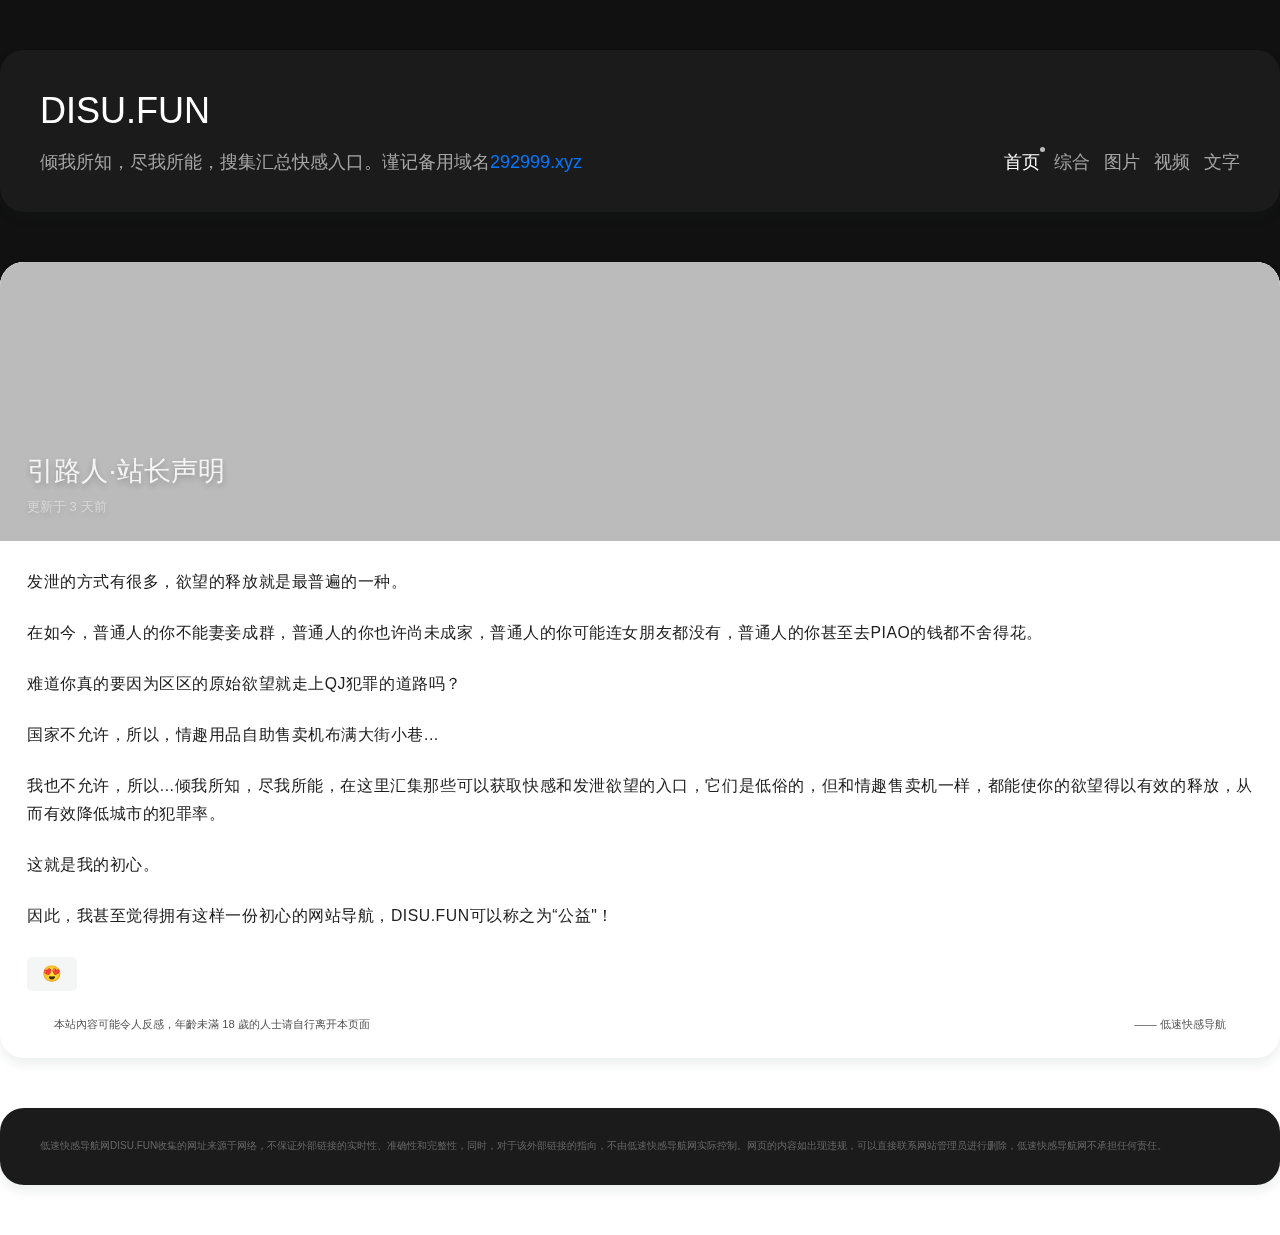
<file: index.html>
<!DOCTYPE HTML>
<html lang="zh">
<head>
    <meta charset="UTF-8">
    <meta http-equiv="X-UA-Compatible" content="IE=edge">
    <meta content="width=device-width, initial-scale=1.0, maximum-scale=1.0, minimum-scale=1.0, user-scalable=no" name="viewport">
    
    <link rel="icon" type="image/png" href="./static/images/OOIMG.png">
    <link href="http://me.lg3000.top/usr/uploads/2021/11/2531139987.png" rel="icon">
    
    <link rel="apple-touch-icon-precomposed" href="http://me.lg3000.top/usr/uploads/2021/11/2531139987.png">
    <title>低速快感导航disu.fun - 世上总有一些你不知道的快感来源</title>
    <style>
        /* 输出自定义主题色 */
        html {
            --theme-color: #07F;
            --header-color: #1b1b1b;
            --theme-radius: 24px;
            --theme-shadow: 0 6px 12px 0 rgb(31 35 41 / 8%);
            }
    </style>
    
    <link rel="stylesheet" href="static/css/gmax.css">
    <link rel="stylesheet" href="static/css/g.css">
    
    <link rel="stylesheet alternate" href="static/css/dark.css" title="dark">
    
    <style>
        /* 设置自定义背景[颜色/图片] */
        html::before {
            background: #111;        }
            </style>
    <meta name="description" content="发泄的方式有很多，欲望就是最普遍的一种。我们不能妻妾成群，也许尚未成家，可能连女朋友都没有，甚至去PIAO的钱都不舍得花。难道真的要因为区区的原始欲望就走上QJ犯罪的道路吗？国家不允许，所以情趣..." />
<meta name="keywords" content="低速快感,福利导航,书签收藏,免费资源" />
<meta name="generator" content="Typecho 1.1/17.10.30" />
<meta name="template" content="G-master" />
<link rel="pingback" href="http://me.lg3000.top/index.php/action/xmlrpc" />
<link rel="EditURI" type="application/rsd+xml" title="RSD" href="http://me.lg3000.top/index.php/action/xmlrpc?rsd" />
<link rel="wlwmanifest" type="application/wlwmanifest+xml" href="http://me.lg3000.top/index.php/action/xmlrpc?wlw" />
<link rel="alternate" type="application/rss+xml" title="低俗快感导航disu.fun &raquo; RSS 2.0" href="http://me.lg3000.top/index.php/feed/" />
<link rel="alternate" type="application/rdf+xml" title="低俗快感导航disu.fun &raquo; RSS 1.0" href="http://me.lg3000.top/index.php/feed/rss/" />
<link rel="alternate" type="application/atom+xml" title="低俗快感导航disu.fun &raquo; ATOM 1.0" href="http://me.lg3000.top/index.php/feed/atom/" />
    <script async src="//busuanzi.ibruce.info/busuanzi/2.3/busuanzi.pure.mini.js"></script>
            
<script>
!function(p){"use strict";!function(t){var s=window,e=document,i=p,c="".concat("https:"===e.location.protocol?"https://":"http://","sdk.51.la/js-sdk-pro.min.js"),n=e.createElement("script"),r=e.getElementsByTagName("script")[0];n.type="text/javascript",n.setAttribute("charset","UTF-8"),n.async=!0,n.src=c,n.id="LA_COLLECT",i.d=n;var o=function(){s.LA.ids.push(i)};s.LA?s.LA.ids&&o():(s.LA=p,s.LA.ids=[],o()),r.parentNode.insertBefore(n,r)}()}({id:"K33XCP0VplL0PzKO",ck:"K33XCP0VplL0PzKO",autoTrack:true});
</script>

<script type="text/javascript">
(function () {
    window.TypechoComment = {
        dom : function (id) {
            return document.getElementById(id);
        },
    
        create : function (tag, attr) {
            var el = document.createElement(tag);
        
            for (var key in attr) {
                el.setAttribute(key, attr[key]);
            }
        
            return el;
        },

        reply : function (cid, coid) {
            var comment = this.dom(cid), parent = comment.parentNode,
                response = this.dom('respond-page-19'), input = this.dom('comment-parent'),
                form = 'form' == response.tagName ? response : response.getElementsByTagName('form')[0],
                textarea = response.getElementsByTagName('textarea')[0];

            if (null == input) {
                input = this.create('input', {
                    'type' : 'hidden',
                    'name' : 'parent',
                    'id'   : 'comment-parent'
                });

                form.appendChild(input);
            }

            input.setAttribute('value', coid);

            if (null == this.dom('comment-form-place-holder')) {
                var holder = this.create('div', {
                    'id' : 'comment-form-place-holder'
                });

                response.parentNode.insertBefore(holder, response);
            }

            comment.appendChild(response);
            this.dom('cancel-comment-reply-link').style.display = '';

            if (null != textarea && 'text' == textarea.name) {
                textarea.focus();
            }

            return false;
        },

        cancelReply : function () {
            var response = this.dom('respond-page-19'),
            holder = this.dom('comment-form-place-holder'), input = this.dom('comment-parent');

            if (null != input) {
                input.parentNode.removeChild(input);
            }

            if (null == holder) {
                return true;
            }

            this.dom('cancel-comment-reply-link').style.display = 'none';
            holder.parentNode.insertBefore(response, holder);
            return false;
        }
    };
})();
</script>
    <script src="static/js/dplayer.min.js"></script>
    
 <script>
var _hmt = _hmt || [];
(function() {
  var hm = document.createElement("script");
  hm.src = "https://hm.baidu.com/hm.js?6ce78828425a8342c634beeffd992d86";
  var s = document.getElementsByTagName("script")[0]; 
  s.parentNode.insertBefore(hm, s);
})();
</script>

<script>document.addEventListener('visibilitychange',function(){if(document.visibilityState=='hidden'){normal_title=document.title;document.title='滴速学术导航网 - 你不知道的事';}else{document.title=normal_title;}});</script>

</head>
<body>

    <div id="main">
        <header id="header">
            <div id="header-title">
                <h2>DISU.FUN</h2>
            </div>
            <div id="header-content">
                <div id="header-content-left">
                    <p>倾我所知，尽我所能，搜集汇总快感入口。谨记备用域名<a href="http://292999.xyz">292999.xyz</a></p>
                </div>
                <div id="header-content-right">
                    <nav>
                        <a href=""  class="nav-focus">首页</a>
                                                    <a href="/ZH.html" >综合</a>
                                                                                                                                    <a 
                                                                        href="./XZ.html"
                                    title="写真"
                                >图片</a>
                                                                                                                <a 
                                                                        href="/SP.html"
                                    title="涩片"
                                >视频</a>
                                                                                                                <a 
                                                                        href="/SW.html"
                                    title="爽文"
                                >文字</a>
                                                                                                                            </nav>
                </div>
            </div>
                        
        </header>

    



<script Language=javascript>

    function Click(){
    alert('抱歉，该功能暂未开放...');window.event.returnValue=false;}document.oncontextmenu=Click;

</script>

<div id="post" class="PAP" role="main">
    <article itemscope itemtype="http://schema.org/BlogPosting">
        <div id="post-banner" class="PAP-banner PAP-IMG-Banner">
                            <div class="PAP-banner-background" style="background-image: url('https://picx.zhimg.com/80/v2-99fcd7b93ed67c5d07be375091a22acc');"></div>
             
            
            <div class="PAP-banner-mask"></div>
                        <div>
                <h2 itemprop="name headline">引路人·站长声明</h2>
                <p>更新于 3 天前 </p>
            </div>
        </div>
        <div class="post-content PAP-content" itemprop="articleBody">
           
            <p>发泄的方式有很多，欲望的释放就是最普遍的一种。</p><p>在如今，普通人的你不能妻妾成群，普通人的你也许尚未成家，普通人的你可能连女朋友都没有，普通人的你甚至去PIAO的钱都不舍得花。</p><p>难道你真的要因为区区的原始欲望就走上QJ犯罪的道路吗？</p><p>国家不允许，所以，情趣用品自助售卖机布满大街小巷...</p><p>我也不允许，所以...倾我所知，尽我所能，在这里汇集那些可以获取快感和发泄欲望的入口，它们是低俗的，但和情趣售卖机一样，都能使你的欲望得以有效的释放，从而有效降低城市的犯罪率。</p><p>这就是我的初心。</p><p>因此，我甚至觉得拥有这样一份初心的网站导航，DISU.FUN可以称之为“公益"！</p>   </div>
        <div id="post-toolbar">
<a id="agree-btn" href="" onclick="sendLike()" class=" post-toolbar-btn" data-cid="894" data-url="http://me.bizihu.com/index.php/archives/894/" data-pjax-state="external">
                <span class="agree-icon">😍</span>
               <span class="agree-num" id="busuanzi_container_site_pv" style='display:none'>8<span id="busuanzi_value_site_pv"></span></span>
            </a>
            
                <div id="post-footer">
            <div id="post-footer-tag">
                <p>本站內容可能令人反感，年齡未滿 18 歲的人士请自行离开本页面</p>
            </div>
            <div id="post-footer-modified">
                <p> —— 低速快感导航</p>
            </div>
        </div>
    </article>
</div><!-- end #main-->
        
        
        <footer>
                
                <p id="footer-meta" class="clear">
                    
                   
                    <span class="left" style="font-size:10px;line-height:1.68;color:#666">低速快感导航网DISU.FUN收集的网址来源于网络，不保证外部链接的实时性、准确性和完整性，同时，对于该外部链接的指向，不由低速快感导航网实际控制。网页的内容如出现违规，可以直接联系网站管理员进行删除，低速快感导航网不承担任何责任。</span>
                   
                    
                </p>
            </footer>
        

        
        <script src="static/js/pjax.min.js"></script>
        <script src="static/js/smoothscroll.js"></script>
        <script src="static/js/toastify.min.js"></script>
        <script src="static/js/tocbot.min.js"></script>
        <script src="static/js/lib.js"></script>
        <script src="static/js/prism.js" data-manual></script>
        <script src="static/js/g.js"></script>
        <script>
                    </script>
        
 
    </body>
</html>
</file>
<file: static/css/gmax.css>
.fonter-shuoming{
	text-align: left;
}

.fonter-shuoming-title1{
    color: #00a8e6;
    margin: 45px 0px 10px 0px;
}
.fonter-shuoming-p{
    color: #8a8a8a;
	line-height: 1.5em;
	font-size:13px;
}

.fonter-shuoming-title2{
    color: #00a8e6;
    margin: 15px 0px 10px 0px;
}
.fonter-shuoming-zanshang{
    max-width: 100%;
    margin: 0px 0px 0px 0px;
	border: 1px solid #f5f5f5;
    border-radius: 16px;
}
.shuoming-wenzi{
	margin-bottom: 20px;
    color: #0000004f;
    font-size: 14px;
}
.shuoming-tixing{
    padding: 4px 8px;
    background: #f2f8fd;
    color: #00a8e6;
    font-size: 14px;
    border-radius: 4px;
    margin-right: 12px;
}
.container {
	margin-top: auto;
	margin-right: auto;
	margin-left: auto;
	padding-left: 10px;
	padding-right: 10px;
*zoom:1;
}
.container:before, .container:after {
	content: "";
	display: table;
}
.container:after {
	clear: both;
}

@media (min-width: 768px) {
.container {
	width: 100%;
}
}

@media (min-width: 992px) {
.container {
	width: 100%;
}
}

@media (min-width: 1200px) {
.container {
	width: 92%;
}
}

@media (min-width: 1620px) {
.container {
	width: 1280px;
}
}
.container-fluid {
	margin-right: auto;
	margin-left: auto;
	padding-left: 10px;
	padding-right: 10px;
*zoom:1;
}
.container-fluid:before, .container-fluid:after {
	content: "";
	display: table;
}
.container-fluid:after {
	clear: both;
}
.row {
	margin-left: -10px;
	margin-right: -10px;
*zoom:1;
}
.row:before, .row:after {
	content: "";
	display: table;
}
.row:after {
	clear: both;
}
.col-xs-12, .col-sm-12, .col-md-12, .col-lg-12, .col-xl-12 {
	min-height: 1px;
	padding-left: 10px;
	padding-right: 10px;
}
.col-xs-12 {
	float: left;
	width: 100%;
}

@media (min-width: 768px) {
.col-sm-12 {
	float: left;
	width: 100%;
}
}

@media (min-width: 992px) {
.col-md-12 {
	float: left;
	width: 100%;
}
}

@media (min-width: 1200px) {
.col-lg-12 {
	float: left;
	width: 100%;
}
}

@media (min-width: 1620px) {
.col-xl-12 {
	float: left;
	width: 100%;
}
}
.col-xs-11, .col-sm-11, .col-md-11, .col-lg-11, .col-xl-11 {
	min-height: 1px;
	padding-left: 10px;
	padding-right: 10px;
}
.col-xs-11 {
	float: left;
	width: 93.666666666667%;
}

@media (min-width: 768px) {
.col-sm-11 {
	float: left;
	width: 93.666666666667%;
}
}

@media (min-width: 992px) {
.col-md-11 {
	float: left;
	width: 93.666666666667%;
}
}
.ten{ width:100% !important}
@media (min-width: 1200px) {
.col-lg-11 {
	float: left;
	width: 93.666666666667%;
}
}

@media (min-width: 1620px) {
.col-xl-11 {
	float: left;
	width: 93.666666666667%;
}
}
.col-xs-10, .col-sm-10, .col-md-10, .col-lg-10, .col-xl-10 {
	min-height: 1px;
	padding-left: 10px;
	padding-right: 10px;
}
.col-xs-10 {
	float: left;
	width: 83.333333333333%;
}

@media (min-width: 768px) {
.col-sm-10 {
	float: left;
	width: 83.333333333333%;
}
}

@media (min-width: 992px) {
.col-md-10 {
	float: left;
	width: 83.333333333333%;
}
}

@media (min-width: 1200px) {
.col-lg-10 {
	float: left;
	width: 83.333333333333%;
}
}

@media (min-width: 1620px) {
.col-xl-10 {
	float: left;
	width: 83.333333333333%;
}
}
.col-xs-9, .col-sm-9, .col-md-9, .col-lg-9, .col-xl-9 {
	min-height: 1px;
	padding-left: 10px;
	padding-right: 10px;
}
.col-xs-9 {
	float: left;
	width: 75%;
}

@media (min-width: 768px) {
.col-sm-9 {
	float: left;
	width: 75%;
}
}

@media (min-width: 992px) {
.col-md-9 {
	float: left;
	width: 75%;
}
}

@media (min-width: 1200px) {
.col-lg-9 {
	float: left;
	width: 75%;
}
}

@media (min-width: 1620px) {
.col-xl-9 {
	float: left;
	width: 75%;
}
}
.col-xs-8, .col-sm-8, .col-md-8, .col-lg-8, .col-xl-8 {
	min-height: 1px;
	padding-left: 10px;
	padding-right: 10px;
}
.col-xs-8 {
	float: left;
	width: 66.666666666667%;
}

@media (min-width: 768px) {
.col-sm-8 {
	float: left;
	width: 66.666666666667%;
}
}

@media (min-width: 992px) {
.col-md-8 {
	float: left;
	width: 66.666666666667%;
}
}

@media (min-width: 1200px) {
.col-lg-8 {
	float: left;
	width: 66.666666666667%;
}
}

@media (min-width: 1620px) {
.col-xl-8 {
	float: left;
	width: 66.666666666667%;
}
}
.col-xs-7, .col-sm-7, .col-md-7, .col-lg-7, .col-xl-7 {
	min-height: 1px;
	padding-left: 10px;
	padding-right: 10px;
}
.col-xs-7 {
	float: left;
	width: 58.333333333333%;
}

@media (min-width: 768px) {
.col-sm-7 {
	float: left;
	width: 58.333333333333%;
}
}

@media (min-width: 992px) {
.col-md-7 {
	float: left;
	width: 58.333333333333%;
}
}

@media (min-width: 1200px) {
.col-lg-7 {
	float: left;
	width: 58.333333333333%;
}
}

@media (min-width: 1620px) {
.col-xl-7 {
	float: left;
	width: 58.333333333333%;
}
}
.col-xs-6, .col-sm-6, .col-md-6, .col-lg-6, .col-xl-6 {
	min-height: 1px;
	padding-left: 10px;
	padding-right: 10px;
}
.col-xs-6 {
	float: left;
	width: 50%;
}

@media (min-width: 768px) {
.col-sm-6 {
	float: left;
	width: 50%;
}
}

@media (min-width: 992px) {
.col-md-6 {
	float: left;
	width: 50%;
}
}

@media (min-width: 1200px) {
.col-lg-6 {
	float: left;
	width: 50%;
}
}

@media (min-width: 1620px) {
.col-xl-6 {
	float: left;
	width: 50%;
}
}
.col-xs-5, .col-sm-5, .col-md-5, .col-lg-5, .col-xl-5 {
	min-height: 1px;
	padding-left: 10px;
	padding-right: 10px;
}
.col-xs-5 {
	float: left;
	width: 41.666666666667%;
}

@media (min-width: 768px) {
.col-sm-5 {
	float: left;
	width: 41.666666666667%;
}
}

@media (min-width: 992px) {
.col-md-5 {
	float: left;
	width: 41.666666666667%;
}
}

@media (min-width: 1200px) {
.col-lg-5 {
	float: left;
	width: 41.666666666667%;
}
}

@media (min-width: 1620px) {
.col-xl-5 {
	float: left;
	width: 41.666666666667%;
}
}
.col-xs-4, .col-sm-4, .col-md-4, .col-lg-4, .col-xl-4 {
	min-height: 1px;
	padding-left: 10px;
	padding-right: 10px;
}
.col-xs-4 {
	float: left;
	width: 33.333333333333%;
}

@media (min-width: 768px) {
.col-sm-4 {
	float: left;
	width: 33.333333333333%;
}
}

@media (min-width: 992px) {
.col-md-4 {
	float: left;
	width: 33.333333333333%;
}
}

@media (min-width: 1200px) {
.col-lg-4 {
	float: left;
	width: 33.333333333333%;
}
}

@media (min-width: 1620px) {
.col-xl-4 {
	float: left;
	width: 33.333333333333%;
}
}
.col-xs-3, .col-sm-3, .col-md-3, .col-lg-3, .col-xl-3 {
	min-height: 1px;
	padding-left: 10px;
	padding-right: 10px;
}
.col-xs-3 {
	float: left;
	width: 25%;
}

@media (min-width: 768px) {
.col-sm-3 {
	float: left;
	width: 25%;
}
}

@media (min-width: 992px) {
.col-md-3 {
	float: left;
	width: 25%;
}
}

@media (min-width: 1200px) {
.col-lg-3 {
	float: left;
	width: 25%;
}
}

@media (min-width: 1620px) {
.col-xl-3 {
	float: left;
	width: 25%;
}
}
.col-xs-2, .col-sm-2, .col-md-2, .col-lg-2, .col-xl-2 {
	min-height: 1px;
	padding-left: 10px;
	padding-right: 10px;
}
.col-xs-2 {
	float: left;
	width: 16.666666666667%;
}

@media (min-width: 768px) {
.col-sm-2 {
	float: left;
	width: 16.666666666667%;
}
}

@media (min-width: 992px) {
.col-md-2 {
	float: left;
	width: 16.666666666667%;
}
}

@media (min-width: 1200px) {
.col-lg-2 {
	float: left;
	width: 16.666666666667%;
}
}

@media (min-width: 1620px) {
.col-xl-2 {
	float: left;
	width: 16.666666666667%;
}
}
.col-xs-1, .col-sm-1, .col-md-1, .col-lg-1, .col-xl-1 {
	min-height: 1px;
	padding-left: 10px;
	padding-right: 10px;
}
.col-xs-1 {
	float: left;
	width: 6.3333333333333%;
}

@media (min-width: 768px) {
.col-sm-1 {
	float: left;
	width: 6.3333333333333%;
}
}

@media (min-width: 992px) {
.col-md-1 {
	float: left;
	width: 6.3333333333333%;
}
}

@media (min-width: 1200px) {
.col-lg-1 {
	float: left;
	width: 6.3333333333333%;
}
}

@media (min-width: 1620px) {
.col-xl-1 {
	float: left;
	width: 6.3333333333333%;
}
}
body, p, ul, ol, h1, h2, h3, h4 {
	margin: 0;
}
body, div, p, ul, ol, header, footer, section, h1, h2, h3, h4 {
	box-sizing: border-box;
}
body {
	font-family:"Microsoft Yahei", sans-serif;
}
a {
	text-decoration: none;
	transition: .3s;
}
a:hover {
	transition: .3s;
}
li {
	list-style: none;
}
.body-website, .body-jiaocheng, .body-book, .body-shop {
	background-color: #f2f8fd30;;
}
.hidden {
	visibility: hidden !important;
}
.hide {
	display: none !important;
}
.header {
	background: #00a8e6;
	padding-top: 25px;
	padding-bottom: 15px;
}
.header .logo {
	float: left;
	width: 320px;
	position: relative;
}
.header .logo strong {
	width: 263px;
	display: inline-block;
	overflow: hidden;
}
/*.header .logo strong:hover img {
	top: auto;
	bottom: -1px;
}*/
.header .logo strong a {
	display: block;
	width: 100%;
	padding-bottom: 30.798%;
	position: relative;
	transition: 0;
}
.header .logo strong a:hover {
	transition: 0;
}
.header .logo strong a img {
	width: 100%;
	position: absolute;
	top: 0;
	left: 0;
}
.header .arrow {
	display: block;
	width: 20px;
	height: 20px;
	line-height: 1;
	border-radius: 100%;
	transition: .2s;
	color: #fff;
	font-size: 20px;
	text-align: center;
	position: absolute;
	top: 50%;
	right: 10px;
	z-index: 3;
	cursor: pointer;
}
.header .arrow i {
	display: block;
	transform: rotate(90deg);
	transform-origin: center;
	transition: .2s;
}
.header .arrow i:before {
	margin: 0;
}
.header .arrow.hover {
	transition: .2s;
}
.header .arrow.hover i {
	transform: rotate(270deg);
}
.header .arrow.hover+.subnav {
	visibility: visible;
	opacity: 1;
	top: 92%;
	height: 118px;
	transition: .1s;
}
.header .arrow+.subnav {
	opacity: 0;
	visibility: hidden;
	position: absolute;
	right: 0;
	top: 92%;
	height: 0;
	box-sizing: border-box;
	transition: .1s;
	background-color: #fff;
	list-style: none;
	border-radius: 3%;
	padding: 9px 0px;
	z-index: 2;
	box-shadow: 0 3px 12px rgba(0,0,0,0.3);
}
.header .arrow+.subnav.show {
	visibility: visible;
	opacity: 1;
	top: 92%;
}
.header .arrow+.subnav::before {
	content: '';
	display: block;
	background-color: #fff;
	position: absolute;
	width: 10px;
	height: 10px;
	transform: rotate(45deg);
	top: -5px;
	right: 12px;
}
.header .arrow+.subnav li {
	margin: 0;
	padding: 3px 0;
	line-height: 16px;
}
.header .arrow+.subnav a {
	display: block;
	color: #3c3c3c;
	text-decoration: none;
	font-size: 16px;
	padding: 14px 50px;
	font-weight: normal;
	transition: .2s;
}
.header .arrow+.subnav a:hover {
	background-color: #f7f8fa;
	color: #00a8e6;
	transition: .2s;
}

@media (min-width: 1620px) {
.header .arrow i::before {
	left: -1px;
	transform-origin: center 40%;
}
}

@media (max-width: 991px) {
.header {
	padding-top: 10px;
}
.header .logo {
	width: 100%;
	margin-bottom: 16px;
	text-align: center;
}
.header .logo strong {
	width: 60%;
	max-width: 292px;
}
.header .arrow {
	margin-top: -10px;
}
.header .arrow .icon-play-circled {
	display: block;
	width: 100%;
	height: 0;
	border-radius: 0;
	border-bottom: 2px solid #fff;
	transform: rotate(0deg);
	transition: .2s;
	position: absolute;
	top: 50%;
	left: 0;
}
.header .arrow .icon-play-circled::before, .header .arrow .icon-play-circled::after {
	content: '';
	display: block;
	width: 100%;
	height: 0;
	background-color: transparent;
	border-bottom: 2px solid #fff;
	position: absolute;
}
.header .arrow .icon-play-circled::before {
	top: -8px;
}
.header .arrow .icon-play-circled::after {
	bottom: -9px;
}
.header .arrow.hover .icon-play-circled {
	transform-origin: center;
	border-bottom-color: transparent;
	transform: rotate(180deg);
	transition: .2s;
}
.header .arrow.hover .icon-play-circled::before, .header .arrow.hover .icon-play-circled::after {
	top: 0;
}
.header .arrow.hover .icon-play-circled::before {
	transform: rotate(45deg);
}
.header .arrow.hover .icon-play-circled::after {
	transform: rotate(-45deg);
}
.header .arrow i {
	display: none;
}
.header .arrow.hover+ul.subnav {
	top: 100%;
	height: auto;
}
.header .arrow+ul.subnav {
	height: 90px;
	line-height: 90px;
	width: 100%;
	border-radius: 6px;
	text-align: center;
	padding: 0 10px;
}
.header .arrow+ul.subnav li {
	position: relative;
	top: -6px;
	width: 50%;
	box-sizing: border-box;
	padding: 0 10px;
	display: inline-block;
}
.header .arrow+ul.subnav li a {
	background-color: #00a8e6;
	padding: 16px 0;
	color: #fff;
	text-align: center;
	border-radius: 3px;
}
.header .arrow+ul.subnav li a:hover {
	color: #fff;
	background-color: #0062a5;
}
}
.primary-menus {
	margin-left: 320px;
}
.primary-menus ul {
	list-style: none;
	padding: 0;
}
.primary-menus ul li {
	display: inline-block;
	color: #fff;
	padding: 0 24px;
	height: 36px;
	line-height: 36px;
	font-size: 14px;
	border-top-left-radius: 3px;
	border-top-right-radius: 3px;
	cursor: pointer;
}
.primary-menus ul li:first-child {
	cursor: auto;
	color: #d9efff;
}
.primary-menus ul li:first-child:hover {
	color: #d9efff;
	background-color: transparent;
}
.primary-menus ul li:hover {
	background: #fff;
	color: #3c3c3c;
}
.primary-menus ul li.current {
	background: #fff;
	color: #3c3c3c;
}
.primary-menus .cont {
	position: relative;
	top: -1px;
}
.primary-menus .right-link {
	position: absolute;
	right: 0;
	top: 0;
}
.primary-menus .right-link a {
	display: inline-block;
	margin-top: 10px;
	padding-left: 15px;
	color: #dff2ff;
	text-decoration: none;
	font-size: 13px;
	float:right;
}
.primary-menus .right-link a:hover {
	color: #fff;
}
.primary-menus .left-cont {
	margin-right: 270px;
}
.primary-menus .left-cont .search.hidden {
	display: none;
}
.primary-menus .left-cont form {
	width: 100%;
	position: relative;
}
.primary-menus .left-cont input {
	box-sizing: border-box;
	width: 100%;
	border: none;
	font-size: 15px;
	line-height: 20px;
	height: 42px;
	padding: 11px 100px 11px 26px;
	border-radius: 3px;
	color: #9f9f9f;
	outline: none;
}
.primary-menus .left-cont input:focus {
	color: #3c3c3c;
}
.primary-menus .left-cont button {
	height: 42px;
	box-sizing: border-box;
	width: 100px;
	margin-left: -5px;
	cursor: pointer;
    background-color: #ffffff;
    color: #00a8e6;
	border: none;
	font-size: 15px;
	line-height: 42px;
	border-left: 1px solid #f9f9f9;
	border-radius: 0px 3px 3px 0px;
	position: absolute;
	right: 0;
	top: 0;
}
.primary-menus .left-cont button:hover {
    background-color: #f2f8fd;
    border-left: 1px solid #f2f8fd;
}

@media (max-width: 1199px) {
.primary-menus ul li {
	padding: 0 12px;
}
}

@media (max-width: 991px) {
.primary-menus {
	float: left;
	margin-left: 0;
	width: 100%;
}
.primary-menus .right-link {
	display: none;
}
.primary-menus .left-cont {
	margin-right: 0;
}
}

@media (max-width: 767px) {
.content-words{
	display:none;
}
.content-linkto{
	display:none;
}
.fonter-shuoming-title1{
	margin: 10px 0px 10px 0px;
}
.fonter-shuoming-title2{
	margin: 10px 0px 10px 0px;
}
.primary-menus ul li {
	font-size: 13px;
	height: 28px;
	line-height: 24px;
	margin-right: 6px;
}
.primary-menus ul li:first-child {
	display: none;
}
.primary-menus .left-cont input {
	height: 34px;
	line-height: 14px;
	font-size: 13px;
	padding: 10px 6em 10px 10px;
	border-radius: 0 3px 3px 3px;
}
.primary-menus .left-cont button {
	height: 34px;
	line-height: 34px;
	width: 6em;
	font-size: 12px;
}
}
.header-bar {
	background: #fff;
	padding: 9px 0;
	font-size: 14px;
	line-height: 30px;
	border-bottom: 1px solid #e9eef5;
}
.header-bar .bar-left {
	float: left;
}
.header-bar ul {
	padding: 0;
	list-style: none;
}
.header-bar ul li {
	display: inline-block;
	position: relative;
}
.header-bar ul li a {
	color: #3c3c3c;
	text-decoration: none;
	font-size: 14px;
	padding: 0 16px;
}
.header-bar ul li a:hover {
	color: #00a8e6;
	text-decoration: underline;
}
.header-bar ul li a::before {
	content: '';
	display: block;
	position: absolute;
	left: 0;
	top: 11px;
	width: 0;
	border-left: 1px solid #ccc;
	height: 10px;
}
.header-bar ul li:first-child a {
	padding-left: 0;
}
.header-bar ul li:first-child a::before {
	display: none;
}
.header-bar .bar-right {
	float: right;
}
.header-bar .bar-right span {
	color: #a0a0a0;
}
.header-bar .bar-right a {
	display: inline-block;
	vertical-align: middle;
	color: #3c3c3c;
	font-size: 14px;
}
.header-bar .bar-right a:hover {
	color: #00a8e6;
	text-decoration: underline;
}
.header-bar .bar-right a i {
	margin: 0 8px 0 16px;
	display: inline-block;
	vertical-align: middle;
	width: 31px;
	height: 31px;
	border-radius: 100%;
	overflow: hidden;
}
.header-bar .bar-right a i img {
	width: 100%;
}

@media (max-width: 1199px) {
.header-bar .bar-right, .header-bar .bar-left {
	font-size: 12px;
}
.header-bar .bar-right a, .header-bar .bar-left a {
	font-size: 12px;
}
}

@media (max-width: 991px) {
.header-bar .bar-left {
	float: none;
	text-align: center;
	margin-bottom: 24px;
}
.header-bar .bar-right {
	float: none;
	margin-top: 10px;
	text-align: center;
}
}

@media (max-width: 767px) {
.header-bar {
	padding: 0 0 14px;
}
.header-bar .bar-left {
	float: none;
	margin-top: 10px;
	margin-bottom: 0;
	white-space: nowrap;
	overflow: hidden;
}
.header-bar .bar-left a {
	padding: 0 8px;
}
.header-bar .bar-left ul li {
	display: none;
}
.header-bar .bar-left ul li:nth-child(2), .header-bar .bar-left ul li:nth-child(3), .header-bar .bar-left ul li:nth-child(4), .header-bar .bar-left ul li:nth-child(1) {
	display: inline-block;
}
.header-bar .bar-right {
	float: none;
	margin-top: 10px;
	text-align: center;
}
.header-bar .bar-right a {
	margin: 0;
}
.header-bar .bar-right a i {
	width: 24px;
	height: 24px;
}
}
.header-recommend {
	padding: 18px 0;
	font-size: 12px;
}
.header-recommend .focus {
	float: right;
	color: #929292;
	margin-left: 18px;
}
.header-recommend .focus a {
	color: #929292;
	padding: 0 4px;
	animation: flash 0.5s;
}
.header-recommend .focus a:hover {
	color: #00a8e6;
	text-decoration: underline;
}
.header-recommend .link {
	float: right;
}
.header-recommend .link a {
	color: #f84b44;
}
.header-recommend .link a:hover {
	text-decoration: underline;
}

@media (max-width: 991px) {
.header-recommend {
	padding: 12px 0;
}
.header-recommend .container {
	display: none;
}
}

@media (max-width: 1199px) {
.header-recommend {
	font-size: 12px;
}
.header-recommend span, .header-recommend a {
	white-space: nowrap;
}
}
@keyframes flash {
0% {
opacity:0.1;
}
100% {
opacity:1;
}
}
.login form {
	width: 300px;
	margin: 10px auto;
	position: relative;
}
.login h2 {
	text-align: center;
	color: #999;
	margin-bottom: 10px;
	font-weight: normal;
	font-size: 16px;
}
.login input {
	margin: 0;
	box-sizing: border-box;
	width: 100%;
	text-align: left;
	border: none;
	font-size: 12px;
	line-height: 30px;
	height: 30px;
	padding-left: 10px;
	padding-right: 50px;
	border-radius: 3px;
	color: #9f9f9f;
	outline: none;
}
.login button {
	margin: 0;
	box-sizing: border-box;
	width: 50px;
	cursor: pointer;
	background-color: #69bdfb;
	color: #fff;
	border: none;
	font-size: 12px;
	line-height: 30px;
	height: 30px;
	border-top-right-radius: 3px;
	border-bottom-right-radius: 3px;
	position: absolute;
	right: 0;
	top: 30.7px;
}
.login button:hover {
	background-color: #2b7cb3;
}
.content-sidebar {
	font-size: 14px;
	color: #3b3c3e;
	padding-top: 6px;
}
.content-sidebar.fixed {
	position: fixed;
	top: 384px;
}
.content-sidebar.absolute {
	position: absolute;
	bottom: 0;
}
.content-sidebar dl {
	position: relative;
	padding-bottom: 20px;
	margin: 0;
}
.content-sidebar dl dt {
	position: absolute;
	top: 12px;
	left: -20px;
}
.content-sidebar dl .show-list {
	display: block;
	width: 16px;
	height: 16px;
	cursor: pointer;
}
.content-sidebar dl .show-list::before {
    content: '';
    display: block;
    width: 8px;
    height: 8px;
    background: #00a8e6;
    border-radius: 1px;
    position: absolute;
    top: 50%;
    margin-top: -4px;
    border-radius: 100%;
}
.content-sidebar dl .show-list.add::after {
	content: '';
	display: block;
	width: 2px;
	height: 12px;
	background: #000;
	border-radius: 1px;
	position: absolute;
	left: 5px;
	top: 20%;
	margin-top: -1px;
}
.content-sidebar dd {
	margin: 0;
	padding: 6px 0;
	letter-spacing: 0.5px;
}
.content-sidebar dd a {
	color: #5e5d5b;
	display: inline-block;
	padding: 5px 8px;
	transition: 0.1s;
}
.content-sidebar dd a:hover {
	color: #fff;
	background: #00a8e6;
	border-radius: 3px;
}
.content-sidebar dd.current a {
    color: #00a8e6;
    background: #f2f8fd;
    padding: 5px 8px;
    border-radius: 4px;
}

@media (max-width: 1199px) {
.content-sidebar {
	font-size: 12px;
	margin-left: 0;
	padding-right: 0;
}
.content-sidebar dt {
	display: none;
}
}

@media screen and (max-width: 991px) {
.content-sidebar {
	display: none;
}
}
.content .row {
	position: relative;
}
.part {
	background: #fff;
	margin-bottom: 24px;
	border-radius: 16px;
	border:1px solid #f5f5f5;
}
.part h2 {
	padding: 13px 15px;
	border-bottom: 1px solid #f9f9f9;
	line-height: 16px;
}
.part h2 strong {
	color: #3c3c3c;
	font-size: 16px;
	position: relative;
}
.part h2 a {
	display: inline-block;
	margin-top: 4px;
	float: right;
	color: #1d96db;
	font-size: 12px;
}
.part h2 a:hover {
	color: #000;
}
.part .items {
	padding: 22px 15px;
}


.part .item a {
	display: block;
	top: 0px;
	width: 100%;
	padding: 14px 8%;
	box-sizing: border-box;
	transition: none;
	border-radius: 6px;
	-webkit-transition: all 0.3s ease-out;
	-moz-transition: all 0.3s ease-out;
	-ms-transition: all 0.3s ease-out;
	transition: all 0.3s ease-out;

}

.part .ricle a{padding: 14px 0px !important}
.part .ricle a p{ height:15px!important}



.part .item a:hover {
	background-color: #fff;
	transform: translate(0,-5px);

    z-index: 999;
    position: relative;
	-moz-box-shadow:0px 0px 20px 5px #f2f8fd;
	 -webkit-box-shadow:0px 0px 20px 5px #f2f8fd;
	 box-shadow:0px 0px 20px 5px #f2f8fd;
}
.part .item a img {
	float: left;
	width: 26px;
	height: 26px;
	border-radius: 100%;
}

.part .list a h3 {
	font-size: 16px !important;
	    margin-left: 0px !important;
	}

.part .list a p {
	    margin-left: 0px !important;
}


.part .item a h3 {
	margin-top: 4px;
	margin-left: 32px;
	color: #3c3c3c;
	font-size: 14px;
	white-space: nowrap;
	height: 21px;
	line-height: 21px;
	margin-bottom: 4px;
	overflow: hidden;
	display: -webkit-box;
	-webkit-line-clamp: 2;
	-webkit-box-orient: vertical;
}
.part .item a h3 i {
	color: #f84b44;
}
.part .item a p {
	margin-left: 32px;
	color: #8f8f8f;
	font-size: 12px;
	height: 3em;
	line-height: 1.5em;
	overflow: hidden;
	display: -webkit-box;
	-webkit-line-clamp: 2;
	-webkit-box-orient: vertical;
}
.part .item a:hover h3 {
    color: #1BA3DE;
}
.part .item a:hover p {
	color: #525252;
}

@media (max-width: 1199px) {
.part .item a {
	padding: 12px 8px;
}
}

@media (max-width: 991px) {
.part .item a {
	padding: 14px 18px;
}
}

@media (max-width: 767px) {
.part h2 {
	padding: 16px 15px;
}
.part .items {
	padding: 15px;
}
.part .item a {
	padding: 12px 6px;
}
}
.content-words {
	text-align: center;
	line-height: 30px;
	padding: 40px 0 0;
}
.content-words h3 {
	font-size: 22px;
	color: #00a8e6;
	line-height: 40px;
}
.content-words p {
	font-size: 14px;
	color: #a0a0a0;
}

@media (max-width: 767px) {
.content-words {
	padding: 0 0 20px;
}
}
.content-linkto {
	margin: 50px 0;
}
.content-linkto a {
	display: block;
	width: 100%;
	position: relative;
	line-height: 0;
	border-radius: 10px;
	overflow: hidden;
}
.content-linkto a:hover::after {
	content: '';
	display: block;
	height: 100%;
	width: 100%;
	background-color: rgba(0,0,0,0.2);
	position: absolute;
	top: 0;
	left: 0;
}
.content-linkto img {
	width: 100%;
}

@media (max-width: 767px) {
.content-linkto {
	margin-bottom: 20px;
}
}
.footer-widgets {
	padding-bottom: 40px;
}
.footer-widgets .widget h2 {
	color: #1c95dc;
	font-size: 20px;
	margin: 56px auto 38px;
}
.footer-widgets .widget h2 a {
	color: #1c95dc;
}

@media (max-width: 991px) {
.footer-widgets .footer-widgets-items {
	display: flex;
	flex-wrap: wrap;
}
.footer-widgets .footer-widgets-items .widget {
	text-align: center;
}
.footer-widgets .footer-widgets-items .widget.widget-product .cont {
	text-align: left;
}
}

@media (max-width: 991px) and (max-width: 767px) {
.footer-widgets .footer-widgets-items>div {
	width: 100%;
}
.footer-widgets .footer-widgets-items h2 {
	color: #1c95dc;
	font-size: 20px;
	margin: 20px auto;
}
}
.widget-sjs {
	overflow: hidden;
}

@media (max-width: 767px) {
.widget-sjs {
	display: none;
}
}
.widget-sjs .cont {
	margin-left: -8px;
*zoom:1;
}
.widget-sjs .cont:before, .widget-sjs .cont:after {
	content: "";
	display: table;
}
.widget-sjs .cont:after {
	clear: both;
}
.widget-sjs .cont a {
	display: flex;
	display: block;
	float: left;
	width: 33%;
	box-sizing: border-box;
	text-align: center;
	padding: 0 8px 16px;
}
.widget-sjs .cont a:hover i {
	background-color: #529cdb;
	color: #fff;
}
.widget-sjs .cont a i {
	width: 100%;
	display: block;
	padding-bottom: 100%;
	position: relative;
	background-color: #f3f8fb;
	color: #1c95dc;
}
.widget-sjs .cont a i::before {
	position: absolute;
	top: 50%;
	left: 50%;
	margin-top: -16px;
	margin-left: -16px;
	font-size: 32px;
}

@media (min-width: 1620px) {
.widget-sjs .cont {
	width: 263px;
}
}

@media (max-width: 991px) {
.widget-sjs .cont {
	margin: 0 auto;
	width: 263px;
}
}

@media (max-width: 767px) {
.widget-product {
	display: none;
}
}
.widget-product ul {
	padding: 0;
}
.widget-product ul a {
	color: #a0a0a0;
	font-size: 14px;
	margin-bottom: 10px;
	display: inline-block;
	width: 100%;
	white-space: nowrap;
	overflow: hidden;
	text-overflow: ellipsis;
}
.widget-product ul a:hover {
	color: #1c95dc;
}
.widget-product ul a:hover i {
	background: #1c95dc;
}
.widget-product ul a i {
	display: inline-block;
	margin-right: 3px;
	width: 18px;
	height: 18px;
	line-height: 18px;
	background: #a0a0a0;
	border-radius: 100%;
	color: #fff;
	font-size: 12px;
	text-align: center;
	font-style: normal;
	vertical-align: middle;
	margin-top: -2px;
}
.widget-product ul li:nth-child(1) i {
	background: #1c95dc;
}
.widget-product ul li:nth-child(2) i {
	background: #1c95dc;
}
.widget-product ul li:nth-child(3) i {
	background: #1c95dc;
}
.widget-wechat h2 {
	width: 192px;
}
.widget-wechat .cont {
	text-align: center;
}
.widget-wechat .wechat-img {
	margin-bottom: 18px;
}
.widget-wechat .wechat-img img {
	width: 192px;
	border-radius: 3px;
	box-shadow: 0 0 18px rgba(50,149,217,0.2);
	border: 1px solid #e2eef7;
}
.widget-wechat p {
	margin-bottom: 9px;
	color: #a1a1a1;
	font-size: 13px;
}
.widget-wechat p span {
	color: #1c95dc;
}
.widget-wechat p i {
	font-style: normal;
	white-space: nowrap;
}

@media (min-width: 1620px) {
.widget-wechat .wechat-img {
	margin-bottom: 27px;
}
.widget-wechat p {
	margin-bottom: 12px;
}
}

@media (max-width: 1199px) {
.widget-wechat p {
	font-size: 14px;
}
}

@media (max-width: 991px) {
.widget-wechat p {
	font-size: 16px;
}
.widget-wechat .p2 {
	font-size: 12px;
}
}

@media (min-width: 1200px) {
.widget-site {
	margin-left: 20px;
}
}
.widget-site .count {
	color: #1c95dc;
	margin-top: 10px;
}
.widget-site .count strong {
	font-size: 66px;
}
.widget-site .count span {
	display: inline-block;
	width: 44px;
	height: 44px;
}
.widget-site .count span img {
	width: 100%;
}
.widget-site p {
	color: #a1a1a1;
	margin: 12px 0 40px;
	font-size: 14px;
}
.widget-site .icon-time {
	font-size: 20px;
	display: inline-block;
	vertical-align: middle;
	margin-top: -6px;
}
.widget-site i::before {
	margin-right: 0;
}
.widget-site h4 {
	color: #1c95dc;
	font-size: 14px;
	font-weight: normal;
	margin-bottom: 30px;
}
.widget-site h4 a {
	display: inline-block;
	padding: 6px 8px 6px 4px;
	background-color: #1c95dc;
	color: #fff;
	border-radius: 3px;
	box-sizing: border-box;
}
.widget-site h4 a:hover {
	background-color: #0062a5;
}
.widget-site h6 {
	margin: 5px 0;
	color: #c7c7c7;
}
.widget-site h6 a {
	color: #c7c7c7;
}
.widget-site h6 a:hover {
	color: #1c95dc;
}
.widget-site p {
	margin: 16px 0 44px;
}
.widget-site h4 {
	margin-bottom: 32px;
}
.widget-site h6 {
	margin: 10px 0;
}

@media (min-width: 1620px) {
.widget-site p {
	margin: 0 0 70px;
}
.widget-site h4 {
	margin-bottom: 32px;
}
.widget-site h6 {
	margin: 10px 0;
}
}

@media (max-width: 767px) {
.widget-site {
	margin-bottom: 20px;
}
}
.footer-copyright {
	text-align: center;
	padding: 0px 0px 20px 0px;
	font-size: 12px;
	line-height: 18px;
	color: #8a8a8a;
	background: #f9f9f9;
    padding: 25px 0px;
	display:none;
}

@media (min-width: 1200px) {
.footer-copyright {

}
}
.footer-copyright p {
	margin-bottom: 8px;
}
.footer-copyright p span {
	padding: 0 6px;
	white-space: nowrap;
}
.footer-copyright p a {
	color: #00a8e6;
}
.footer-copyright p a:hover {
	color: #00a8e6;
}

@media (max-width: 991px) {
.footer-copyright {
	line-height: 24px;
	font-size: 12px;
}
.footer-copyright p {
	margin-bottom: 10px;
}
}
.fixed-bar {
	position: fixed;
	right: 5px;
	bottom: 77px;
	display: none;
}

@media (min-width: 1200px) {
.fixed-bar {
	display: block;
}
}

@media (min-width: 1620px) {
.fixed-bar {
	left: 50%;
	right: auto;
	margin-left: 840px;
}
}
.fixed-bar a {
	display: block;
	width: 48px;
	height: 48px;
	line-height: 48px;
	text-align: center;
	background: #fff;
	position: relative;
	color: #bbc1d1;
	font-size: 22px;
}
.fixed-bar a.fixed-weibo {
	border-top-left-radius: 3px;
	border-top-right-radius: 3px;
}
.fixed-bar a:hover {
	background: #00a8e6;
	color: #fff;
}
.fixed-bar a.fixed-wechat:hover .wechat_div {
	visibility: visible;
	opacity: 1;
	color: #000;
}
.fixed-bar a .wechat_div {
	padding: 10px;
	width: 278px;
	visibility: hidden;
	opacity: 0;
	position: absolute;
	right: 100%;
	top: 0;
	z-index: 2;
	background-color: #fff;
	box-shadow: -2px 0 5px rgba(0,0,0,0.2);
}
.fixed-bar a .wechat_div .thumb {
	float: left;
	width: 112px;
	margin-right: 10px;
	line-height: 0;
}
.fixed-bar a .wechat_div .wechat_info {
	float: left;
	width: 136px;
	text-align: left;
	line-height: 1em;
}
.fixed-bar a .wechat_div .wechat_info h3 {
	margin: 15px 0 10px;
	font-size: 16px;
	color: #525252;
	font-weight: bold;
}
.fixed-bar a .wechat_div .wechat_info h4 {
	font-size: 14px;
	margin: 0;
	font-weight: normal;
	color: #969696;
}
.fixed-bar a .wechat_div .wechat_info p {
	font-size: 12px;
	color: #969696;
}
.fixed-bar #back-top a {
	background: #00a8e6;
	color: #fff;
	border-radius: 100%;
}
.fixed-bar #back-top a:hover i {
	font-size: 30px;
}
.body-book .footer-copyright p a, .body-book .primary-menus .right-link a, .body-book .primary-menus ul li:first-child {
	color: #d8fdff;
}
.body-book .footer-copyright p a:hover, .body-book .primary-menus .right-link a:hover {
	color: #fff;
}
.body-book .header {
	background-color: #00a8e6;
}
.body-book .header .logo {
	width: 290px;
}
.body-book .header .logo strong {
	width: 258px;
}
.body-book .header .logo strong a {
	padding-bottom: 30.798%;
}
.body-book .header .arrow+.subnav a:hover {
	color: #00a8e6;
	transition: .2s;
}

@media (max-width: 991px) {
.body-book .header {
	padding-top: 10px;
}
.body-book .header .logo {
	width: 100%;
	margin-bottom: 16px;
}
.body-book .header .logo strong {
	width: 60%;
	max-width: 292px;
}
.body-book .header .arrow+ul.subnav li a {
	background-color: #06b7c1;
}
.body-book .header .arrow+ul.subnav li a:hover {
	color: #fff;
	background-color: #439295;
}
}
.body-book .primary-menus .left-cont button {
	background-color: #5adadf;
}
.body-book .primary-menus .left-cont button:hover {
	background-color: #38d5db;
}
.body-book .header-recommend .link a:hover {
	color: #06b7c1;
}
.body-book .part .items {
	padding-bottom: 8px;
}
.body-book .part h2 strong::before {
	display: none;
}
.body-book .part h2 a {
	color: #06b7c1;
}
.body-book .footer-copyright {
	background-color: #06b7c1;
	color: #d8fdff;
}
.body-book .fixed-bar #back-top a, .body-book .fixed-bar a:hover {
	background-color: #06b7c1;
}
.book_item {
	border: 1px solid transparent;
	border-radius: 6px;
	position: relative;
	padding: 0 0 40px;
	overflow: hidden;
	background: #fff;
}
.book_item .img {
	width: 100%;
	position: relative;
	background-color: #fff;
	padding: 0 20px;
}
.book_item .img::before {
	content: '';
	display: block;
	padding-bottom: 100%;
}
.book_item .img img {
	position: absolute;
	bottom: 0;
	left: 0;
	right: 0;
	margin: 0 auto;
	max-width: 100%;
	max-height: 100%;
}
.book_item h3 {
	margin-top: 18px;
	margin-bottom: 10px;
	padding: 0 20px;
	width: 100%;
	height: 40px;
	font-size: 14px;
	line-height: 20px;
	color: #3c3c3c;
	transition: .3s;
	overflow: hidden;
	text-overflow: ellipsis;
	font-weight: bold;
}
.book_item h3:hover {
	color: #2c2c2c;
	transition: .3s;
}
.book_item p {
	padding: 0 20px;
	width: 100%;
	height: 40px;
	font-size: 12px;
	color: #999;
	line-height: 20px;
	overflow: hidden;
}
.book_item p:hover {
	color: #595857;
	transition: .3s;
}
.book_item a.buy {
	position: absolute;
	bottom: -1px;
	color: #fff;
	font-size: 14px;
	padding: 0;
	height: 34px;
	line-height: 34px;
	text-align: center;
	border-radius: 0;
	opacity: 0;
	border: 1px solid #72dddf;
	white-space: nowrap;
	text-overflow: clip;
}
.book_item a.buy.buy_1 {
	width: 100%;
	background-color: #5dd0d3;
	border-color: #5dd0d3;
	box-sizing: content-box;
	border-bottom-left-radius: 6px;
	border-bottom-right-radius: 6px;
	left: -1px;
}
.book_item a.buy.buy_1:hover {
	background-color: #06b7c1;
	border-color: #06b7c1;
}
.book_item a.buy.buy_2 {
	width: 50%;
	box-sizing: content-box;
}
.book_item a.buy.buy_2:nth-of-type(1) {
	background-color: #5cd1d3;
	border-color: #5cd1d3;
	border-bottom-left-radius: 6px;
	left: -1px;
}
.book_item a.buy.buy_2:nth-of-type(1):hover {
	background-color: #06b7c1;
	border-color: #06b7c1;
}
.book_item a.buy.buy_2:nth-of-type(2) {
	background-color: #72dddf;
	right: -1px;
	border-bottom-right-radius: 6px;
}
.book_item a.buy.buy_2:nth-of-type(2):hover {
	background-color: #06b7c1;
	border-color: #06b7c1;
}

@media (max-width: 767px) {
.book_item a.buy {
	font-size: 12px;
}
}
.book_item.show, .book_item:hover {
	border: 1px solid #eee;
	box-shadow: 0px 0px 12px rgba(0,0,0,0.05);
	background-color: #fbfbfb;
}
.book_item.show h3, .book_item:hover h3 {
	color: #2c2c2c;
}
.book_item.show p, .book_item:hover p {
	color: #808080;
}
.book_item.show a.buy, .book_item:hover a.buy {
	opacity: 1;
}
.body-shop .header {
	background-color: #3963c5;
}
.body-shop .header .logo {
	width: 290px;
}
.body-shop .header .logo strong {
	width: 258px;
}
.body-shop .header .logo strong a {
	padding-bottom: 31.3953488%;
}
.body-shop .header .arrow+.subnav a:hover {
	color: #3963c5;
	transition: .2s;
}

@media (max-width: 991px) {
.body-shop .header {
	padding-top: 10px;
}
.body-shop .header .logo {
	width: 100%;
	margin-bottom: 16px;
}
.body-shop .header .logo strong {
	width: 60%;
	max-width: 292px;
}
.body-shop .header .arrow+ul.subnav li a {
	background-color: #3963c5;
}
.body-shop .header .arrow+ul.subnav li a:hover {
	color: #fff;
	background-color: #0062a5;
}
}
.body-shop .primary-menus .left-cont button {
	background-color: #79adfc;
}
.body-shop .primary-menus .left-cont button:hover {
	background-color: #5e9af5;
}
.body-shop .footer-copyright {
	background-color: #3963c5;
}
.body-shop .fixed-bar #back-top a, .body-shop .fixed-bar a:hover {
	background-color: #3963c5;
}
.shop-content {
	background-color: #fff;
	padding: 34px 0 0;
}
.shop-content .shop-part {
	position: relative;
}
.shop-content h2 {
	background-color: #f1f4f9;
	position: absolute;
	top: 0;
	left: 0;
	width: 130px;
	height: 100%;
	overflow: hidden;
	vertical-align: middle;
	text-align: center;
	border-top: 1px solid #eee;
	border-bottom: 1px solid #eee;
	border-left: 1px solid #eee;
	z-index: 2;
}
.shop-content h2 .title-middle {
	position: absolute;
	width: 100%;
	top: 50%;
	height: 80px;
	margin-top: -45px;
	display: block;
}
.shop-content h2 img {
	display: block;
	width: 40px;
	height: 40px;
	margin: 10px auto;
}
.shop-content h2 strong {
	font-size: 20px;
	font-weight: normal;
}
.shop-content .items {
	margin: 0 0 0 130px;
	zoom: 1;
	background-color: #fff;
}
.shop-content .items .row {
	margin: 0;
}
.shop-content .items .row>div {
	padding: 0;
}
.shop-content .item {
	text-align: center;
	border-left: 1px dotted #e5e5e5;
	border-top: 1px solid #eee;
	border-right: 1px dotted #e5e5e5;
	border-bottom: 1px solid #eee;
	margin: 0 0 -1px -1px;
	overflow: hidden;
	box-sizing: border-box;
	height: 140px;
}
.shop-content .item a {
	display: block;
	padding: 15px 0 20px 0;
	color: #555;
	font-size: 12px;
}
.shop-content .item:hover {
	background-color: #f2f8fd;
}
.shop-content .item:hover h3 {
	color: #ee521c;
	text-decoration: underline;
}
.shop-content .item:hover img {
	box-shadow: 0 0 12px #c7dff3;
}
.shop-content .item img {
	display: block;
	width: 118px;
	height: 58px;
	border: 1px solid #e6e6e6;
	margin: 10px auto;
	border-radius: 8px;
}
.shop-content .item h3 {
	display: block;
	padding: 15px 0 20px 0;
	color: #555;
	font-size: 12px;
	padding: 0;
}
.shop-content .content-linkto {
	margin: 40px 0;
}

@media (max-width: 767px) {
.shop-content h2 {
	position: static;
	width: 100%;
	margin: 10px 0;
}
.shop-content h2 .title-middle {
	height: 21px;
	position: static;
	top: 0;
	line-height: 21px;
	margin: 0;
	padding: 10px 0;
}
.shop-content h2 img {
	background-size: 20px auto;
	width: 20px;
	height: 20px;
	margin: 0 10px;
	position: relative;
	top: 2px;
	display: inline-block;
}
.shop-content .items {
	margin: 0;
}
}
/*翻页*/
.wpagenavi {
	margin:25px auto;
	padding-top:20px;
	padding-bottom:20px;
	width:100%;
	line-height:48px;
	font-size:14px;
	border-top:1px solid #e8e8e8;
	text-align:center
}
.wpagenavi a:link, .wpagenavi a:visited {
	margin:0 4px;
	padding:10px 15px;
	color:#666;
	background:#f2f2f2;
	-webkit-transition:background .4s ease;
	-moz-transition:background .4s ease;
	-o-transition:background .4s ease;
	-ms-transition:background .4s ease;
	transition:background .4s ease
}
.wpagenavi a:hover, .wpagenavi a:active {
	color:#fff;
	background:#00a8e6;
	text-decoration:none
}
.wpagenavi a.current:link, .wpagenavi a.current:visited, .wpagenavi a.current:hover {
	color:#fff;
	background:#00a8e6;
	font-weight:bold
}
	/*添加箭头*/
	.item {
	position: relative;
	background: #f2f8fd90;
    margin-bottom: 20px;
	border-radius:8px;
}
.npcink-a {
	transition: 0s;
	position: absolute;
	display: inline-block;
	top:11px;
	right: 8px;
	width: 25px !important;
	height: 25px;
border-radius: 4px;
	background: url("../images/icourl.png") center no-repeat #fafafa;
	background-size: auto;
	background-size: 14px;
	opacity:0.9;
	filter:alpha(opacity=90);
	/* 针对 IE8 以及更早的版本*/
}
.npcink-a:hover {
	transition: 0s;
	position: absolute;
	display: inline-block;
	top:11px;
	right: 8px;
	width: 25px !important;
	height: 25px;
	border-radius: 4px;
	background: url("../images/icourl.png") center no-repeat #fafafa;
	background-size: auto;
	background-size: 14px;
	opacity:1;
	filter:alpha(opacity=100);
	/* 针对 IE8 以及更早的版本*/
}


.items_more{padding:5px 13px 35px 13px;line-height:16px;font-size:14px;text-align:center;}
.items_more a{color:#8f8f8f;padding:8px 20px;border-radius:8px;margin-bottom:10px;font-size:12px;}
.items_more a:hover{color:#00a8e6;}
.loading{width:80px;height:4px;border-radius:2px;margin:6px auto;position:relative;background:#69bdfb;-webkit-animation:changeBgColor 1.04s ease-in infinite alternate;text-align:left;}
.loading span{display:inline-block;width:16px;height:16px;border-radius:50%;background:#fff;position:absolute;margin-top:-6px;margin-left:-8px;-webkit-animation:changePosition 1.04s ease-in infinite alternate;}
.row_loading{display:none;}
@-webkit-keyframes changeBgColor{
	0%{background:#69bdfb;}
	100%{background:#00a8e6;}
}
@-webkit-keyframes changePosition{
	0%{background:#69bdfb;}
	100%{margin-left:72px;background:#00a8e6;}
}
.part{position:relative;}
.part_tag{position:absolute;line-height:16px;font-size:12px;top:15px;right:20px;color:#8f8f8f}
.part_tag span{margin-left:10px;cursor:pointer;}
.part_tag span:hover{color:#00a8e6;}
.part_tag span.actived{color:#00a8e6;cursor:default}
.notfound{text-align:center;font-size:14px;color:#00a8e6;}
@media (max-width:767px){
	.part_tag{position:relative;line-height:16px;font-size:13px;top:0;right:0;padding:15px 15px 5px 15px;}
	.part_tag span{margin-left:0;margin-right:10px;}
	.custom_tools{
		display:none;
	}
}
.part_custom{position:relative;}
.custom_tools{position:absolute;line-height:16px;font-size:12px;top:15px;right:20px;color:#8f8f8f;cursor:pointer;}
.custom_tools span{margin-left:10px;display:inline-block;display:none;}
.custom_tools a{color:#8f8f8f;}
.custom_tools span:hover,.custom_tools a:hover{color:#00a8e6;}
.blocker{position:fixed;top:0;right:0;bottom:0;left:0;width:100%;height:100%;overflow:auto;z-index:1;padding:20px;box-sizing:border-box;background-color:#000;background-color:rgba(0,0,0,0.75);text-align:center;display:none;z-index:99998}
.blocker:before{content:"";display:inline-block;height:100%;vertical-align:middle;margin-right:-0.05em}
.blocker.behind{background-color:transparent}
.custom_modal{display:none;top:50%;left:50%;transform:translate(-50%,-50%);position:fixed;vertical-align:middle;z-index:99999;max-width:500px;box-sizing:border-box;width:90%;background:#fff;padding:15px 30px;-webkit-border-radius:8px;-moz-border-radius:8px;-o-border-radius:8px;-ms-border-radius:8px;border-radius:8px;-webkit-box-shadow:0 0 10px #000;-moz-box-shadow:0 0 10px #000;-o-box-shadow:0 0 10px #000;-ms-box-shadow:0 0 10px #000;box-shadow:0 0 10px #000;text-align:left}
.custom_modal a.close-modal{cursor:pointer;position:absolute;top:-12.5px;right:-12.5px;display:block;width:30px;height:30px;text-align:center;line-height:30px;background:#00a8e6;color:#fff;border-radius:100%}
.custom_form_item{display:flex;flex:1;flex-direction:row;margin-bottom:16px;font-size:15px;}
.custom_form_item:last-child{margin-bottom:0}
.custom_form_item label{width:70px;text-align:right;margin-right:20px;line-height:38px;}
.custom_form_item input{border-radius:6px;border:1px solid #f1f1f1;outline:0;padding:0 10px;flex:1;}
.custom_form_item input:focus{border:1px solid #00a7e5;}
.custom_form_item .custom_form_icons{flex:1;}
.custom_form_item img{width:32px;height:32px;margin-right:7.399999px;border:1px solid #fff;border-radius:6px;cursor:pointer;float:left;}
.custom_form_item img:last-child{margin-right:0px;}
.custom_form_item img.actived{border-color:#00a8e6;}
.modal_btn{width:180px;height:36px;background:#00a8e6;color:#fff;font-size:16px;line-height:36px;border-radius:4px;text-align:center;align-self:center;margin:8px auto 0;cursor:pointer;}
.item_custom{height: 38px;line-height: 38px;position:relative;}
.item_custom a{color:#3c3c3c;display:block;padding:0 12px 0 23px;position:relative;}
.item_custom a:hover{color:#1BA3DE;}
.item_custom img{width:18px;height:18px;border-radius:6px;position:absolute;left:0;top:10px;}
.item_custom .name{font-size:14px;font-weight:700;display:block;width:100%;text-overflow:ellipsis;overflow:hidden;white-space:nowrap;}
.item_custom .close{text-align:center;line-height:12px;font-size:12px;width:12px;height:12px;cursor:pointer;align-self:center;color:#00a8e6;display:none;position:absolute;right:4px;top:11px;}
.sortable-ghost{opacity:.2}
.sortable-drag{background:#daf4ff;border-radius:6px;}
@media (max-width:767px){
	.custom_tools{position:relative;line-height:16px;font-size:13px;top:0;right:0;padding:15px 15px 5px 15px;}
	.custom_tools span{margin-left:0;margin-right:10px;}
}
.items_box_sort .item_custom a:hover{
	cursor: move;;
}
</file>
<file: static/css/dark.css>
html {
	--theme-text-main: rgba(249, 249, 249, 0.8);
	--theme-bg-main: #2c2a2a;
	--theme-text-strong: RGB(204, 53, 54);
	--theme-text-code: #dd4a68;
	--theme-bg-sub: RGBA(244, 245, 245, 1);
	--theme-text-blockq-bg: #383737;
	--theme-text-blockq: #878c93;
	--theme-table-th-bg: #f8f8f8;
	--theme-table-td-bg: #fff;
	--theme-table-td-bg-even: #f8f8f8;
	--theme-table-tr-border: #ccc;
	--theme-table-td-border: #ddd;
	--theme-banner-bg: #343232;
	--theme-banner-title: #fff;
	--theme-pap-text-main: rgba(249, 249, 249, 0.8);
	--header-color: #2c2a2a;
}

.article-banner-wrap {
	display: none;
}

#dark-cover {
	position: fixed;
	background: RGBA(0, 0, 0, 0.8);
	width: 100vw;
	height: 100vh;
	top: 0;
	left: 0;
	z-index: -1;
}

.article-title a,
.article-title {
	color: #fff;
}

.article-data span {
	color: var(--theme-text-main);
}

.article-banner {
	display: none;
}

a.prev,
a.next {
	background: rgba(22, 22, 26, 0.99);
	border: 1px solid rgba(255, 255, 255, 0.08);
}

.page-navigator li a {
	border: 1px solid #555;
}

#post-footer-tag p a,
#tag-cloud li a {
	background-color: #403e3e;
	color: #f0f0f0;
}

#comments-textarea,
#comments-textarea-wrap,
.comments-Input input {
	background: #343232;
	color: var(--theme-text-main);
}

#comments-form input.submit {
	background: #2e2f34;
}

.collapse-title {
	background: rgb(64, 62, 62);
}

.collapse-box {
	border: 1px solid #555;
}

.shortcode-warn {
	background: #3e3536;
	color: var(--theme-text-main);
	opacity: 0.6;
}

.shortcode-notice {
	background: #37373a;
	color: var(--theme-text-main);
	opacity: 0.6;
}

.link-item-content h4 {
	color: var(--theme-text-main);
}

.link-item-content p {
	-webkit-text-stroke: 2px var(--theme-text-main);
}

.archives a {
	color: rgb(240, 240, 240);
}

.archives a:hover {
	background: rgb(64, 62, 62);
}

.archives a .time {
	color: rgb(204, 204, 204);
}

#lyrics p:nth-child(even),
#lyrics p span {
	color: rgb(204, 204, 204);
}

.toolbar-btn {
	border: 1px solid #555;
}

.ArtinArt {
	background: #383737;
}

.ArtinArt h5 a {
	color: var(--theme-text-main);
}

.ArtinArt h5 a:hover {
	color: var(--theme-text-main) !important;
}

.post-toolbar-btn {
	background-color: #403e3e;
}

.PAP-content hr {
	background: #2c2a2a
		repeating-linear-gradient(
			-45deg,
			#bcbcbc,
			#bcbcbc 0.25rem,
			transparent 0.25rem,
			transparent 0.5rem
		);
}

#sliderbar-photo div {
    background: RGBA(0, 0, 0, 0.7);
}
</file>
<file: static/css/g.css>
@charset "UTF-8";
@import "normalize.css";
@import "prism.css";
@import "animation.css";
@import "shortcode.css";
@import "toastify.css";

@font-face {
	font-family: "Jetbrains Mono";
	src: url(../fonts/jb.ttf) format("truetype");
}

* {
	transition: color 0.2s, background 0.2s;
}

html {
	font-size: 18px;
	font-weight: 400;
	line-height: 1.15;
	-webkit-text-size-adjust: 100%;
	text-size-adjust: 100%;
	transition: font-size 0.2s ease;
	--theme-text-main: #000;
	--theme-bg-main: #fff;
	--theme-text-strong: RGB(204, 53, 54);
	--theme-text-code: #dd4a68;
	--theme-bg-sub: RGBA(244, 245, 245, 1);
	--theme-sc-col-bg: #fafafa;
	--theme-sc-col-text: #202020;
	--theme-sc-warn-bg: #fcf1f1;
	--theme-sc-warn-text: #777;
	--theme-sc-warn-border: #ed0000;
	--theme-sc-notice-bg: #eef6fd;
	--theme-sc-warn-text: #777;
	--theme-sc-warn-border: #38a3fd;
	--theme-text-blockq-bg: rgba(245, 245, 245, 0.5);
	--theme-text-blockq: #878c93;
	--theme-table-th-bg: #f8f8f8;
	--theme-table-td-bg: #fff;
	--theme-table-td-bg-even: #f8f8f8;
	--theme-table-tr-border: #ccc;
	--theme-table-td-border: #ddd;
	--theme-banner-bg: #fafafa;
	--theme-banner-title: #333;
	--theme-pap-text-main: #202020;
}

html::-webkit-scrollbar-thumb {
	box-shadow: inset 1px 1px 0 rgba(0, 0, 0, 0.1),
		inset 0 -1px 0 rgba(0, 0, 0, 0.07);
	-webkit-background-clip: padding-box;
	background-clip: padding-box;
	background-color: gray;
	min-height: 40px;
	padding-top: 100px;
	border-radius: 4px;
}

html::-webkit-scrollbar-thumb:hover,
html::-webkit-scrollbar-thumb:active {
	background-color: #b3b3b3;
}

html::-webkit-scrollbar,
html *::-webkit-scrollbar {
	height: 15px;
	width: 8px;
}

html::-webkit-scrollbar-thumb,
html *::-webkit-scrollbar-thumb {
	box-shadow: inset 1px 1px 0 rgba(0, 0, 0, 0.1),
		inset 0 -1px 0 rgba(0, 0, 0, 0.07);
	-webkit-background-clip: padding-box;
	background-clip: padding-box;
	background-color: #696969;
	min-height: 40px;
	padding-top: 100px;
	border-radius: 4px;
}

body {
	margin: 0;
	padding: 0;
}

html::before {
	content: "";
	position: fixed;
	z-index: -1;
	top: 0;
	right: 0;
	bottom: 0;
	left: 0;
	width: 100%;
	background-repeat: no-repeat;
	-webkit-background-size: cover;
	-o-background-size: cover;
	background-size: cover;
	background-position: center 0;
}

html,
body,
div,
p,
ol,
ul,
li,
dl,
dt,
dd,
h1,
h2,
h3,
h4,
h5,
h6,
form,
input,
select,
button,
textarea,
iframe,
table,
th,
td,
blockquote,
img {
	-webkit-text-size-adjust: 100%;
	text-size-adjust: 100%;
	text-rendering: optimizeLegibility;
	-webkit-font-smoothing: antialiased;
}

a {
	text-decoration: none;
}

a:link,
a:visited {
	color: var(--theme-color, #07f);
}

a.icp {
	color: hsla(0, 0%, 100%, 0.8);
}

.clear,
.clear::before,
.clear::after,
.page-navigator::before,
.page-navigator::after {
	display: block;
	clear: both;
}

.clear::before,
.clear::after,
.page-navigator::before,
.page-navigator::after {
	content: "";
}

.left {
	float: left;
}

.right {
	float: right;
}

.lightbox-wrap {
	position: fixed;
	top: 0;
	width: 100vw;
	height: 100vh;
	display: flex;
	justify-content: center;
	align-items: center;
	z-index: 999;
	background: RGBA(255, 255, 255, 0.99);
	-moz-animation: opacity-in 0.2s;
	-webkit-animation: opacity-in 0.2s;
	-o-animation: opacity-in 0.2s;
	animation: opacity-in 0.2s;
	cursor: pointer;
}

.bq {
	width: 1.5rem;
	height: 1.5rem;
	position: relative;
	bottom: -0.385rem;
	display: inline-block !important;
}

.g-toast {
	background: var(--theme-bg-main);
	color: var(--theme-text-main);
	font-size: 0.875rem;
	font-weight: 600;
	padding: 0.438rem 0.825rem;
	box-shadow: var(--theme-shadow);
}

/* Basic */
#main {
	width: 1280px;
	margin: 50px auto;
	position: relative;
	right: 0;
	transition: right 0.3s;
}

#container {
	width: 1280px;
	margin: auto;
	-moz-animation: opacity-in var(--theme-animation-in-duration, 1s) ease;
	-webkit-animation: opacity-in var(--theme-animation-in-duration, 1s) ease;
	-o-animation: opacity-in var(--theme-animation-in-duration, 1s) ease;
	animation: opacity-in var(--theme-animation-in-duration, 1s) ease;
}

/* Header */
#header {
	padding: 40px;
	border-radius: var(--theme-radius, 30px);
	background: var(--header-color, #6a6a6a);
	box-shadow: var(--theme-shadow, none);
	color: #fff;
	margin-bottom: 50px;
	position: relative;
	overflow: hidden;
}

#header-title {
	position: relative;
	z-index: 2;
}

#header-title h2 {
	margin: 0;
	padding: 0;
	font-weight: 200;
	font-size: 2rem;
	margin-bottom: 1.125rem;
}

#header-content {
	position: relative;
	display: flex;
	align-items: flex-start;
	justify-content: space-between;
	z-index: 2;
}

#header-content-left p {
	color: hsla(0, 0%, 100%, 0.6);
	margin: 0;
}

#header-content-right nav a {
	position: relative;
	display: inline-block;
	color: hsla(0, 0%, 100%, 0.6);
	margin-left: 0.5rem;
	transition: color 0.2s;
}

#header-content-right nav a:hover,
#header-content-right nav a.nav-focus {
	color: #fff;
}

#header-content-right nav a.nav-focus::before {
	content: " ";
	display: block;
	position: absolute;
	height: 5px;
	width: 5px;
	background: #fff;
	top: -5px;
	right: -5px;
	border-radius: 1000rem;
	opacity: 0.7;
	transition: opacity 0.2s;
}

#header-background {
	position: absolute;
	bottom: 0;
	right: 0;
	opacity: 0.5;
	z-index: 1;
	max-height: 20rem;
	bottom: var(--theme-header-offset-y, 0);
	right: var(--theme-header-offset-x, 0);
	-ms-user-select: none;
	-webkit-user-select: none;
	user-select: none;
}

/* Footer */
footer {
	padding: 30px 40px;
	border-radius: var(--theme-radius, 30px);
	background: var(--header-color, #6a6a6a);
	box-shadow: var(--theme-shadow, none);
	color: hsla(0, 0%, 100%, 0.8);
	margin-top: 50px;
	font-size: 0.875rem;
}

footer p {
	margin: 0;
}

#footer-content {
	display: flex;
	justify-content: space-between;
	margin-bottom: 8px;
}

#footer-contenx {
	display: flex;
	justify-content: space-between;
	margin-bottom: 8px;
}


#footer-nav {
	text-align: right;
}

#footer-nav a {
	position: relative;
	display: inline-block;
	color: #fff;
	margin-left: 5px;
	transition: all 0.2s;
}

#footer-nav a:hover {
	transform: translateY(-2px);
}

#footer-nav a.nav-focus::before {
	content: " ";
	display: block;
	position: absolute;
	height: 5px;
	width: 5px;
	background: #fff;
	top: -5px;
	right: -5px;
	border-radius: 1000rem;
	opacity: 0.7;
	transition: opacity 0.2s;
}

#footer-sponsor img,
#footer-sponsor a {
	height: 1.35rem;
	margin-right: 5px;
}



/* Links */

#link_item {}

.link_item .content{position: relative;text-align:center;margin: 10px 10px 0 0;width:100%;min-height:260px;border-radius:16px;box-shadow:0px 0px 40px 20px rgba(104,103,103,0.05);background:var(--item-background-color);padding:20px 25px;-webkit-transition:.2s linear;transition:.2s linear;-webkit-box-sizing:border-box;-moz-box-sizing:border-box;-ms-box-sizing:border-box;box-sizing:border-box}

.link_item .content:hover{box-shadow:0px 0px 40px 20px rgba(104,103,103,0.05);transform:translate3d(0px, -12px, 0px) scale3d(1, 1, 1) rotateX(0deg) rotateY(0deg) rotateZ(0deg) skew(0deg, 0deg);transform-style:preserve-3d;-webkit-transition:.3s linear;transition:.3s linear}

.link_item .content .logo{margin-top:22px;width:64px;height:64px;border-radius:16px;object-fit:cover}.link_item .content .like{display:flex;width:auto;height:auto;margin-top:-3px;text-align:center;padding:4px 8px;color:var(--like-text-color);float:right;border:solid;font-size:13px;border-radius:5px;border-color:var(--like-border-color);border-width:1px;cursor:pointer}.link_item .content .like .heart{color:var(--heart-color)}.link_item .content .title{font-weight:550;font-size:16px;margin-top:12px}.link_item .content .title img{width:18px;height:18px}.link_item .content .description{margin-top:12px;color:var(--text-color);font-size:13px;line-height:20px}.link_item .content .description a{color:var(--title-text-color);font-weight:600;font-size:14px}.link_item .content .category{display:inline-block;overflow:visible;margin-top:16px;margin-left:0;margin-right:3px;padding:6px 14px;border-radius:20px;background-image:linear-gradient(180deg, rgba(0,0,0,0.78), rgba(0,0,0,0.68));font-weight:400;font-size:12px}

@media (max-width: 2560px){.link_item{width:12%;margin:0 auto;padding-top:30px;padding-left:0}}
@media (max-width: 2400px){.link_item{width:24%;margin:0 auto;padding-top:30px;padding-left:0}}
@media (max-width: 1680px){.link_item{width:24%;margin:0 auto;padding-top:30px;padding-left:0}}
@media (max-width: 1360px){.link_item{width:24%;margin:0 auto;padding-top:30px;padding-left:0}}
@media (max-width: 830px){.link_item{width:46%;margin:0 auto;padding-top:10px;padding-left:10}}

.link_itex .content{text-align:center;margin: 10px 10px 0 0;width:100%;min-height:260px;border-radius:16px;box-shadow:0px 0px 40px 20px rgba(104,103,103,0.05);background:var(--item-background-color);padding:20px 25px;-webkit-transition:.2s linear;transition:.2s linear;-webkit-box-sizing:border-box;-moz-box-sizing:border-box;-ms-box-sizing:border-box;box-sizing:border-box}

.link_item .content .category999{display:inline-block;overflow:visible;margin-top:16px;margin-left:0;border-radius: 14px 6px;margin-right:3px;padding:0px 12px;font-weight:600;font-size:11px;position: absolute;
    left: 2px;
    top: -14px;background-color:#000;color:#fff;line-height:20px;transform-style:preserve-3d;-webkit-transition:.3s linear;transition:.3s linear}
.link_item .content:hover .category999{font-size:12px;transform-style:preserve-3d;-webkit-transition:.3s linear;transition:.3s linear;background-color:#1f883d;}

.link_item .content .category000{display:inline-block;overflow:visible;margin-top:16px;margin-left:0;border-radius: 14px 6px;margin-right:3px;padding:0px 12px;font-weight:600;font-size:11px;position: absolute;
    left: 2px;
    top: -14px;background-color:#000;color:#6c7a89;line-height:20px;transform-style:preserve-3d;-webkit-transition:.3s linear;transition:.3s linear}
.link_item .content:hover .category000{font-size:12px;transform-style:preserve-3d;-webkit-transition:.3s linear;transition:.3s linear;background-color:#fa4549;color:#fff;}


.link_itex .content:hover{border-radius: 16px;
background: #ffffff;
box-shadow:  20px 20px 60px #d9d9d9,
             -20px -20px 60px #ffffff;transform:translate3d(0px, -2px, 0px) scale3d(1, 1, 1) rotateX(0deg) rotateY(0deg) rotateZ(0deg) skew(0deg, 0deg);transform-style:preserve-3d;-webkit-transition:.3s linear;transition:.3s linear}

.link_itex .content .logo{margin-top:22px;width:64px;height:64px;border-radius:16px;object-fit:cover}.link_itex .content .like{display:flex;width:auto;height:auto;margin-top:-3px;text-align:center;padding:4px 8px;color:var(--like-text-color);float:right;border:solid;font-size:13px;border-radius:5px;border-color:var(--like-border-color);border-width:1px;cursor:pointer}.link_itex .content .like .heart{color:var(--heart-color)}.link_itex .content .title{font-weight:550;font-size:16px;margin-top:12px}.link_itex .content .title img{width:18px;height:18px}.link_itex .content .description{margin-top:12px;color:var(--text-color);font-size:13px;line-height:20px}.link_itex .content .description a{color:var(--title-text-color);font-weight:600;font-size:14px}.link_itex .content .category{display:inline-block;overflow:visible;margin-top:16px;margin-left:0;margin-right:3px;padding:6px 14px;border-radius:20px;background-image:linear-gradient(180deg, rgba(255,255,255,0.8), rgba(255,255,255,0.7));font-weight:400;font-size:12px}
@media (max-width: 9900px){.link_itex{width:24%}}
@media (max-width: 1600px){.link_itex{width:24%}}
@media (max-width: 1024px){.link_itex{width:46%;margin:0 auto;padding-top:30px;padding-left:0}}
@media (max-width: 600px){.link_itex{width:46%;margin:0 auto;padding-top:10px;padding-left:10}}

.wrapper{width:100%}.wrapper a{color:var(--title-text-color)}.wrapper .wrapper_content{max-width:980px;margin-left:1.5rem;margin-right:1.5rem;padding-top:3rem;-webkit-box-sizing:border-box;-moz-box-sizing:border-box;-ms-box-sizing:border-box;box-sizing:border-box}@media (max-width: 1024px){.wrapper .wrapper_content{padding-top:0}}.wrapper .wrapper_content h1{margin-bottom:30px;font-size:28px;color:var(--title-text-color)}.wrapper .wrapper_content p{color:var(--text-color);font-size:18px;line-height:38px}.wrapper .commentContent{margin-left:1.5rem;margin-right:1.5rem;margin-top:3rem;max-width:880px}img{max-width:100%}blockquote{border-left:4px solid #2a2f36;padding-left:1rem;margin-left:5px;margin-right:0;font-style:italic;padding:.2rem 1rem}blockquote p{margin-bottom:0}blockquote>p:first-of-type{margin-top:0}blockquote>p:last-of-type{margin-bottom:0}:root{--background-color: #ffffff;--item-background-color: #fff;--title-text-color: #2a2f36;--text-color: #6c7a89;--border-color: #f7f5f5;--like-text-color: #82859B;--like-border-color: #E5E6EA;--heart-color: #C1C2CD}@media (prefers-color-scheme: dark){:root{--background-color: #171514;--item-background-color: #232222;--title-text-color: #efefef;--text-color: #b8b8b8;--border-color: #262626;--like-text-color: #82859B;--like-border-color: #82859B;--heart-color: #82859B}}

.a_animation a,.a_animation a:link,.a_animation a:visited,.a_animation a:focus{text-decoration:none;color:var(--title-text-color)}.a_animation a{position:relative;color:var(--title-text-color)}.a_animation a::after{content:'';display:block;width:0;height:2px;position:absolute;left:0;bottom:-3px;background:var(--title-text-color);transition:all 0.3s ease-in-out}.a_animation a:hover::after{width:100%} 

.booxx{
    background:url() no-repeat center 0px;
    background-position: center 0px;
    background-size: cover;
    text-indent: -999px;
}





/* Articles */
#articles {
	display: flex;
	justify-content: space-between;
	align-items: flex-start;
	flex-wrap: wrap;
}

.article-item {
	position: relative;
	width: 325px;
	margin-bottom: 20px;
	padding: 30px;
	background: var(--theme-bg-main);
	box-shadow: var(--theme-shadow, none);
	border-radius: var(--theme-radius, 30px);
	transition: transform 0.2s ease;
	overflow: hidden;
}

.article-item:hover {
	transform: scale(1.01);
}

.article-item p {
	color: var(--theme-text-main);
	font-size: 0.875rem;
	z-index: 2;
	position: relative;
}

.article-banner-wrap {
	position: absolute;
	height: 100%;
	width: 50%;
	right: 0;
	top: 0;
	z-index: 1;
	background: rgba(255, 255, 255, 0.1);
	background: -webkit-linear-gradient(
		left,
		transparent,
		rgba(255, 255, 255, 1)
	);
	background: linear-gradient(to left, transparent, rgba(255, 255, 255, 1));
}

.article-banner {
	visibility: hidden;
	opacity: 0.2;
	position: absolute;
	height: 100%;
	width: 50%;
	right: 0;
	top: 0;
	z-index: 0;
	background-repeat: no-repeat;
	background-size: cover;
	-webkit-background-size: cover;
	-o-background-size: cover;
	background-position: center center;
}

.article-title {
	position: relative;
	z-index: 2;
	font-size: 1.25rem;
	margin: 0;
	margin-bottom: 0.875rem;
	overflow: hidden;
	white-space: nowrap;
	text-overflow: ellipsis;
	color: var(--theme-color, #07f);
}

.article-data {
	position: relative;
	z-index: 2;
	display: flex;
	justify-content: space-between;
}

.article-data span {
	opacity: 0.8;
	font-weight: 600;
	font-size: 0.925rem;
}

.article-data span a:link,
.article-data span a {
	color: var(--theme-text-main);
}

.articles-switch {
	display: block;
}

.card-item {
	float: left;
	width: 100%;
	margin-bottom: 2rem;
}

.card-item article {
	color: #fff;
	background: rgb(138, 160, 255);
	background: -moz-linear-gradient(
		128deg,
		rgb(138, 160, 255) 30%,
		rgb(90, 140, 250) 70%
	);
	background: -webkit-linear-gradient(
		128deg,
		rgb(138, 160, 255) 30%,
		rgb(90, 140, 250) 70%
	);
	background: -o-linear-gradient(
		128deg,
		rgb(138, 160, 255) 30%,
		rgb(90, 140, 250) 70%
	);
	background: -ms-linear-gradient(
		128deg,
		rgb(138, 160, 255) 30%,
		rgb(90, 140, 250) 70%
	);
	background: linear-gradient(
		218deg,
		rgb(138, 160, 255) 30%,
		rgb(90, 140, 250) 70%
	);
	position: relative;
	z-index: 0;
	padding: 2rem 1.5rem;
	height: 6.5rem;
	border-radius: var(--theme-radius);
	overflow: hidden;
	word-break: break-all;
	transition: all 0.5s ease;
}

.card-item article:hover {
	transform: translateY(-5px);
}

.card-item article h2 {
	position: absolute;
	bottom: 38px;
	color: white;
	margin: 0;
	font-size: 1.25rem;
	width: 100%;
}

.card-cover {
	position: absolute;
	top: 0;
	left: 0;
	width: 100%;
	height: 100%;
	z-index: -1;
	background-size: cover;
	background-position: center;
	background-repeat: no-repeat;
	transition: all 0.2s;
	filter: brightness(90%);
}

.card-link {
	position: absolute;
	top: 0;
	left: 0;
	right: 0;
	bottom: 0;
	width: 100%;
	height: 100%;
	z-index: 1;
}

.card-item-title {
	max-width: 90%;
	overflow: hidden;
	text-overflow: ellipsis;
	white-space: nowrap;
}

.card-item-meta {
	font-size: 0.875rem;
}

.card-item-category {
	position: absolute;
	display: inline-block;
	z-index: 2;
}

.card-item-category-link,
.card-item-date,
.card-item-picnum {
	color: white;
	border-radius: 20px;
	padding: 4px 8px;
	transition: all 0.2s ease;
	text-decoration: none;
	cursor: default;
}

a.next {
	float: right;
}

a.prev {
	float: left;
}

a.prev,
a.next {
	font-size: 0.875rem;
	background: rgba(255, 255, 255, 0.99);
	padding: 10px 20px;
	border-radius: 1000rem;
	border: 1px solid #eee;
	box-shadow: var(--theme-shadow, none);
	transition: transform 0.2s ease;
	color: var(--theme-text-main);
}

a.prev:hover,
a.next:hover {
	transform: scale(0.99);
}

h3.archive-title {
	font-weight: 400;
	text-align: center;
	margin-bottom: 2rem;
	text-shadow: 0 3px 6px rgba(255, 255, 255, 0.3);
	color: var(--theme-text-main);
	opacity: 0.8;
}

/* Page & Post */
.PAP,
#lyrics {
	background: var(--theme-bg-main);
	box-shadow: var(--theme-shadow, none);
	border-radius: var(--theme-radius, 30px);
	overflow: hidden;
	-moz-animation: opacity-in var(--theme-animation-in-duration, 1s) ease;
	-webkit-animation: opacity-in var(--theme-animation-in-duration, 1s) ease;
	-o-animation: opacity-in var(--theme-animation-in-duration, 1s) ease;
	animation: opacity-in var(--theme-animation-in-duration, 1s) ease;
}

.PAP-banner {
	height: 15.5rem;
	width: 100%;
	display: flex;
	align-items: center;
	justify-content: center;
	flex-wrap: wrap;
	background: var(--theme-banner-bg);
}

.PAP-banner div {
	width: 100%;
}

.PAP-banner div h2 {
	font-size: 2rem;
	margin: 0;
	color: var(--theme-banner-title);
	font-weight: 200;
	text-align: center;
	line-height: 1.33;
	max-width: 80%;
	margin: 0 auto;
}

.PAP-banner div p {
	color: var(--theme-text-main);
	margin: 0.5rem 0 0 0;
	font-size: 0.725rem;
	text-align: center;
	opacity: 0.4;
}

.PAP-IMG-Banner {
	display: block;
	position: relative;
}

.PAP-IMG-Banner div:not(.PAP-banner-background, .PAP-banner-mask) {
	position: absolute;
	bottom: 1.5rem;
	left: 1.5rem;
}

.PAP-IMG-Banner div h2 {
	opacity: 0.85;
	font-size: 1.5rem;
}

.PAP-IMG-Banner div h2,
.PAP-IMG-Banner div p,
.PAP-IMG-Banner div p a {
	text-align: left;
	max-width: 100%;
	color: #fff;
	text-shadow: 0 3px 6px rgba(0, 0, 0, 0.3);
}

.PAP-banner-mask {
	position: absolute;
	top: 0;
	left: 0;
	display: block;
	height: 100%;
	width: 100%;
	background: rgba(0, 0, 0, 0.25);
}

.PAP-banner-background {
	position: relative;
	top: 0;
	left: 0;
	width: 100%;
	height: 15.5rem;
	zoom: 1;
	background-color: var(--theme-banner-bg);
	background-repeat: no-repeat;
	background-size: cover;
	-webkit-background-size: cover;
	-o-background-size: cover;
	background-position: center center;
}

.PAP-content {
	font-size: 0.875rem;
}

.PAP-content > * {
	max-width: 100%;
}

.PAP-content p,
.PAP-content h1,
.PAP-content h2,
.PAP-content h3,
.PAP-content h4,
.PAP-content h5 {
	color: var(--theme-text-main);
	margin: 0 1.5rem 1.25rem;
	position: relative;
	font-weight: 400;
}

.PAP-content h1,
.PAP-content h2,
.PAP-content h3 {
	margin-top: 2rem;
	cursor: pointer;
	position: relative;
}

.PAP-content h1::after,
.PAP-content h2::after,
.PAP-content h3::after {
	content: " ";
	display: block;
	height: 3px;
	width: 3rem;
	background-color: #eee;
	opacity: 0.6;
	position: absolute;
	bottom: -0.5rem;
}

.PAP-content h1::before,
.PAP-content h2::before,
.PAP-content h3::before {
	content: "🔖";
	position: absolute;
	zoom: 0.8;
	right: 2rem;
	top: 0;
	opacity: 0;
	transition: opacity 0.2s;
}

.PAP-content h1:hover::before,
.PAP-content h2:hover::before,
.PAP-content h3:hover::before {
	opacity: 0.2;
}

.PAP-content h1 {
	font-size: 1.5rem;
}

.PAP-content h2 {
	font-size: 1.35rem;
}

.PAP-content h3 {
	font-size: 1.15rem;
}

.PAP-content h4 {
	font-size: 1.05rem;
}

.PAP-content h5 {
	font-size: 1rem;
}

.PAP-content > *:first-child {
	margin-top: 1.5rem;
}

.PAP-content p {
	margin-bottom: 1.25rem;
	text-align: justify;
	color: var(--theme-pap-text-main);
	word-wrap: break-word;
	line-height: 1.8;
	letter-spacing: 0.03rem;
}

.PAP-content li {
	text-align: justify;
	color: var(--theme-pap-text-main);
	word-wrap: break-word;
	line-height: 1.8;
	letter-spacing: 0.013rem;
}

.PAP-content:first {
	margin-top: 1.5rem;
}

.PAP-content:last-child {
	margin-bottom: 2rem;
}

.PAP-content blockquote {
	margin: 1.5rem 0;
	color: var(--theme-text-blockq);
	padding: 0.5rem 1.5rem;
	line-height: 1.8;
	position: relative;
	background: var(--theme-text-blockq-bg);
}

.PAP-content blockquote p {
	color: #878c93;
	margin-bottom: 0;
}

.PAP-content blockquote::before {
	content: "";
	height: 100%;
	width: 5px;
	background: #ddd;
	display: block;
	position: absolute;
	left: 0;
	top: 0;
}

.PAP-content hr {
	overflow: hidden;
	margin: 1rem 0;
	padding: 0;
	height: 0.125rem;
	border: none;
	background: #e7e7e7
		repeating-linear-gradient(
			-45deg,
			#fff,
			#fff 0.25rem,
			transparent 0.25rem,
			transparent 0.5rem
		);
}

.PAP-content ul,
.PAP-content ol {
	margin: 1.5rem 1.5rem;
}

.PAP-content blockquote p {
	margin-left: 0;
}

.PAP-content strong {
	color: var(--theme-text-strong);
}

.PAP-content p img,
.PAP-content img {
	display: block;
	max-width: 100%;
	margin: 0 auto;
	cursor: pointer;
}

.imageinfo {
	display: block;
	color: #999;
	font-size: 0.625rem;
	text-align: right;
	margin-top: 10px;
}

.PAP-content p img.lazyload-done,
.PAP-content img.lazyload-done {
	visibility: visible;
	-moz-animation: pic-show 1s;
	-webkit-animation: pic-show 1s;
	-o-animation: pic-show 1s;
	animation: pic-show 1s;
}

.PAP-content pre {
	background: #343232;
	color: rgb(240, 240, 240);
}

code:not([class*="language-"]) {
	font-family: "Jetbrains Mono", "Monaco", "Courier New", "Consolas", serif;
	margin: 0 4px;
	word-wrap: break-word;
	color: var(--theme-text-code);
	font-size: 14px;
}

code[class*="language-"],
pre[class*="language-"] {
	font-family: "Jetbrains Mono", "Monaco", "Courier New", "Consolas", serif;
}

.code-toolbar {
	margin: 1.5rem 0;
}

.PAP-content table,
.comment-content table {
	border-collapse: collapse;
	border-spacing: 0;
	display: table;
	overflow: auto;
	width: 80%;
	word-break: normal;
	margin: 1.5rem auto;
}

.PAP-content table th {
	font-weight: bold;
}

.PAP-content table th,
.PAP-content table td {
	padding: 0.375rem 0.8125rem;
	border: 0.0625rem solid var(--theme-table-td-border);
}

.PAP-content table tr {
	border-top: 0.0625rem solid var(--theme-table-tr-border);
	background-color: var(--theme-table-td-bg);
}

.PAP-content table tr:nth-child(2n),
.comment-content table tr:nth-child(2n) {
	background-color: var(--theme-table-td-bg-even);
}

.PAP-content table thead tr {
	background-color: var(--theme-table-th-bg);
}

.PAP-content .aplayer {
	box-shadow: none;
	margin: 1.5rem;
	background: var(--theme-bg-main);
	color: var(--theme-pap-text-main);
}

.PAP-content .aplayer .aplayer-lrc p {
	color: var(--theme-pap-text-main);
}

.PAP-content .aplayer .aplayer-lrc:before {
	display: none;
}

.PAP-content .aplayer .aplayer-lrc:after {
	display: none;
}

/* Post */
#post-footer {
	font-size: 0.625rem;
	display: flex;
	justify-content: space-between;
	margin: 1.5rem;
}

#post-footer p {
	color: var(--theme-text-main);
	margin: 0;
	opacity: 0.7;
}

#post-footer-tag p a {
	padding: 8px 15px;
	background-color: #f5f5f5;
	color: #777;
	border-radius: 1000rem;
}

#post-toolbar {
	margin: 1.5rem;
}

.post-toolbar-btn {
	display: inline-block;
	background: RGBA(244, 245, 245, 1);
	border: none;
	padding: 0.438rem 0.825rem;
	font-size: 0.875rem;
	font-weight: 600;
	border-radius: 5px;
	color: var(--theme-color);
	transition: background 0.2s;
	cursor: pointer;
}

#post-sponsor {
	background: var(--theme-banner-bg);
	width: 100%;
	height: 0;
	overflow: hidden;
	transition: height 0.5s;
}

#post-sponsor img {
	display: block;
	width: 10rem;
	margin: 0 auto;
	padding: 2rem;
}

/* Archives */
#archives-content {
	margin: 1.5rem;
}

#archives-content h2 {
	text-align: center;
	font-size: 2.3rem;
	font-weight: 400;
	color: RGB(182, 177, 150);
	margin: 0;
}

#tag-cloud {
	width: 100%;
	line-height: 50px;
}

#tag-cloud li {
	list-style-type: none;
	display: inline-block;
}

#tag-cloud li a {
	font-size: 0.625rem;
	color: #777;
	padding: 8px 15px;
	margin: 0.1rem;
	transition: all 0.24s ease;
	background: rgba(241, 243, 244, 0.7);
	border-radius: 10000rem;
}

#tag-cloud li a:hover {
	background: rgba(241, 243, 244, 1);
}

#timeline {
	margin: 40px auto;
}

#timeline > * {
	color: #787878;
	font-family: "STHeiti Light", "Microsoft YaHei", "SimHei",
		"Microsoft JhengHei", "Microsoft YaHei", "Mirages Custom",
		"Merriweather", "Open Sans", "PingFang SC", "Hiragino Sans GB",
		"Microsoft Yahei", "WenQuanYi Micro Hei", "Segoe UI Emoji",
		"Segoe UI Symbol", Helvetica, Arial, sans-serif !important;
}

.archive-title h3 {
	font-size: 1.125rem;
}

.archives a {
	position: relative;
	display: block;
	padding: 0.625rem;
	color: #333;
	font-style: normal;
	line-height: 1.125rem;
	font-size: 0.875rem;
	border-radius: 0.25rem;
}

.archives a:hover {
	background: #eee;
}

.archives a .time {
	color: #888;
	padding-right: 0.625rem;
}

/* Lyrics */
#lyrics {
	padding: 1.5rem;
}

#lyrics p:nth-child(even) {
	color: RGB(87, 103, 104);
	margin-top: -20px;
}

#lyrics p {
	line-height: 1.7;
	font-size: 1rem;
	color: RGB(182, 177, 150);
}

#lyrics p span {
	color: RGB(87, 103, 104);
}

/* Links */

#link-list {
	display: flex;
	justify-content: space-between;
	padding: 0;
	margin: 0 0 1.6rem 0;
	flex-wrap: wrap;
}

.link-wrap {
	display: block;
	width: 256px;
	height: 100px;
	margin: 0 0 1.5rem;
	padding: 0;
	overflow: hidden;
}

.link-item {
	background: var(--theme-bg-main);
	border-radius: var(--theme-radius);
	overflow: hidden;
	box-shadow: var(--theme-shadow);
	position: relative;
}

.link-item img {
	width: 100px;
	height: 100px;
	float: left;
}

.link-item-content {
	box-sizing: border-box;
	float: left;
	width: 156px;
	padding: 1rem;
}

.link-item-m-content {
	display: none;
}

.link-item-content h4 {
	margin: 0 0 5px 0;
	font-size: 1rem;
	color: #222;
	overflow: hidden;
	text-overflow: ellipsis;
	white-space: nowrap;
}

/* .link-item-content p {
	margin: 0;
	font-size: 0.825rem;
	color: #222;
	opacity: 0.75;
	text-align: right;
	display: inline-block;
	position: absolute;
	bottom: 1rem;
	right: 1rem;
	max-width: 120px;
	overflow: hidden;
	text-overflow:ellipsis;    
	white-space: nowrap;
} */

.link-item-content p {
	position: absolute;
	bottom: -10px;
	right: -8px;
	margin: 0;
	font-size: 2.5rem;
	font-style: italic;
	-webkit-text-stroke: 2px var(--theme-color);
	color: transparent;
	-ms-user-select: none;
	-webkit-user-select: none;
	user-select: none;
	opacity: 0.06;
}

/* Comments */
#comments-form {
	background: var(--theme-bg-main);
	border-radius: var(--theme-radius);
	box-shadow: var(--theme-shadow);
	padding: 1.5rem;
	margin: 1.5rem 0;
	position: relative;
}

.page-navigator {
    display: block;
	padding: 0;
	text-align: center;
}

.page-navigator li {
    display: none;
}

.page-navigator li.prev, .page-navigator li.next {
    list-style: none;
    display: inline-block !important;
	margin: 0 .5rem;
}

.page-navigator li a {
    font-size: 0.725rem;
	background: var(--theme-banner-bg);
	padding: .4rem .6rem;
	border-radius: 1000rem;
	border: 1px solid #eee;
	box-shadow: var(--theme-shadow, none);
	transition: transform 0.2s ease;
	color: var(--theme-text-main);
}

.page-navigator li a span {
	position: relative;
	top: -2px;
}

#comments-form h3 {
	color: var(--theme-text-main);
	margin: 0;
	font-size: 1.125rem;
	font-weight: 600;
}

.comments-Input {
	width: 100%;
	overflow: hidden;
	display: flex;
	justify-content: space-between;
	margin-top: 1rem;
}

.comments-Input input {
	width: 30%;
	background: #f4f5f5;
	border: 1px solid transparent;
	outline: none;
	padding: 0.438rem 0.525rem;
	border-radius: 5px;
	font-size: 0.875rem;
	color: RGBA(28, 31, 35, 1);
}

#comments-textarea {
	box-sizing: border-box;
	width: 100%;
	background: #f4f5f5;
	border: 1px solid transparent;
	outline: none;
	padding: 0.438rem 0.525rem;
	font-size: 0.875rem;
	resize: none;
	height: 7rem;
	z-index: 1;
	position: relative;
	line-height: 1.5;
}

#comments-textarea-wrap {
	height: 9.5rem;
	background: #f4f5f5;
	padding: 0;
	margin: 0.5rem 0 0 0;
	border-radius: 5px;
}

#comments-form input.submit {
	background: RGBA(244, 245, 245, 1);
	border: none;
	padding: 0.438rem 0.825rem;
	font-size: 0.875rem;
	font-weight: 600;
	border-radius: 5px;
	color: var(--theme-color);
	position: absolute;
	bottom: 2rem;
	right: 2rem;
	z-index: 2;
	transition: background 0.2s;
	cursor: pointer;
}

#comments-form input.submit:hover {
	background: RGBA(236, 237, 237, 1);
}

.comment-list {
	padding: 0;
}

.comment-list li {
	list-style-type: none;
}

.comment-inner {
	display: flex;
	width: 100%;
	box-sizing: border-box;
}

.comment-children {
	padding-left: 2rem;
}

.comment-children .comment-children {
	padding-left: 0;
}

.comment-inner:hover .comment-avatar span a {
	opacity: 1;
}

.comment-avatar {
	width: 50px;
	overflow: hidden;
	text-align: center;
}

.comment-avatar span a {
	display: block;
	font-size: 0.825rem;
	background-color: RGBA(244, 245, 245, 1);
	border-radius: 5px;
	padding: 3px 6px;
	margin-top: 5px;
	opacity: 0;
	transition: opacity 0.2s;
	font-weight: 600;
}

.comment-avatar img {
	height: 50px;
	width: 50px;
	border-radius: 10000rem;
}

.comment-content {
	background-color: var(--theme-bg-main);
	border-radius: 15px;
	padding: 15px;
	margin: 0 0 1rem 10px;
	font-size: 0.875rem;
	min-width: 40%;
	max-width: 85%;
	box-shadow: var(--theme-shadow);
}

.comment-meta {
	display: flex;
	justify-content: space-between;
	margin-bottom: 0.5rem;
	color: var(--theme-text-main);
}

.comment-meta span:first-child {
	font-weight: 600;
	font-size: 1rem;
}

.comment-meta span:last-child {
	opacity: 0.5;
	font-size: 0.625rem;
}

.comment-content p {
	color: var(--theme-text-main);
	margin-bottom: 0;
	line-height: 1.7;
	letter-spacing: 0.03rem;
	margin-top: 0;
}

#cancel-comment-reply-link {
	display: block;
	position: absolute;
	bottom: 2rem;
	right: 6rem;
	font-size: 0.875rem;
	font-weight: 600;
	padding: 0.438rem 0.825rem;
	z-index: 2;
	transition: background 0.2s;
	border-radius: 5px;
}

#cancel-comment-reply-link:hover {
	background: RGBA(236, 237, 237, 1);
}

/* OwO */
#OwO-logo {
	display: block;
	position: absolute;
	bottom: 2rem;
	left: 2rem;
	font-size: 0.875rem;
	font-weight: 600;
	padding: 0.438rem 0.825rem;
	z-index: 2;
	color: var(--theme-text-main);
	cursor: pointer;
	opacity: 0.7;
}

#OwO-container {
	height: 20rem;
	width: 40rem;
	max-width: 90%;
	border-radius: var(--theme-radius);
	overflow: hidden;
	background-color: var(--theme-bg-main);
	position: fixed;
	bottom: -35rem;
	left: calc(50%);
	transform: translateX(-50%);
	z-index: 9;
	box-shadow: var(--theme-shadow);
}

#OwO-content {
	box-sizing: border-box;
	height: 15rem;
	width: 100%;
	padding: 1.5rem;
}

#OwO-header {
	display: flex;
	justify-content: space-between;
}

#OwO-header span {
	padding: 0.438rem 0 0 0.825rem;
	font-size: 0.875rem;
	font-weight: 600;
	border-radius: 5px;
	color: var(--theme-text-main);
	transition: color 0.2s;
	cursor: pointer;
}

#meme-selector span:hover {
	color: var(--theme-color);
}

span#toggleOwO {
	color: var(--theme-text-strong);
}

#OwO-container.OwO-in {
	bottom: -5rem;
	-moz-animation: OwO-in 0.5s;
	-webkit-animation: OwO-in 0.5s;
	-o-animation: OwO-in 0.5s;
	animation: OwO-in 0.5s;
}

#OwO-container.OwO-out {
	bottom: -35rem;
	-moz-animation: OwO-out 0.5s;
	-webkit-animation: OwO-out 0.5s;
	-o-animation: OwO-out 0.5s;
	animation: OwO-out 0.5s;
}

#meme-display {
	margin-top: 1rem;
	height: 10rem;
	overflow-y: scroll;
}

#meme-display h4 {
	margin: 0;
	font-size: 0.875rem;
	color: var(--theme-text-main);
	opacity: 0.7;
	padding-left: 0.825rem;
}

.meme-section {
	padding: 0 0.825rem;
}

.meme-section li {
	list-style-type: none;
	display: inline-block;
}

.OwO-item {
	cursor: pointer;
}

.OwO-item img {
	width: 2rem;
	height: 2rem;
	margin: 0.5rem;
}

/* Toolbar */
#toolbar {
	position: fixed;
	bottom: 1.5rem;
	right: 1.5rem;
}

#toolbar-container {
	width: 3rem;
	height: auto;
}

.toolbar-btn {
	display: block;
	height: 2.5rem;
	width: 2.5rem;
	box-sizing: border-box;
	padding: calc(0.5rem - 2px);
	border-radius: 10000rem;
	background: var(--theme-bg-main);
	margin-top: 0.5rem;
	cursor: pointer;
	opacity: 0.5;
	transition: opacity 0.2s;
	border: 1px solid #eee;
}

.toolbar-btn:hover {
	opacity: 1;
}

.toolbar-btn svg {
	height: 1.5rem;
	width: 1.5rem;
}

.toolbar-btn svg path {
	fill: var(--theme-text-main);
	opacity: 0.7;
}

/* TOC */
#toc {
	position: fixed;
	z-index: 3;
	right: -15rem;
	top: 0;
	width: 15rem;
	height: 100vh;
	background: var(--theme-banner-bg);
	transition: right 0.3s;
	color: var(--theme-text-main);
	box-shadow: var(--theme-shadow);
}

.toc-show {
	right: 0 !important;
}

.toc-show-main {
	right: 5rem !important;
}

#toc-container {
	box-sizing: border-box;
	padding: 1.5rem;
	margin-left: 1.5rem;
	max-height: 100%;
    overflow-y: auto;
	direction: rtl;
}

#toc-container h3{
	font-size: 1.5rem;
	margin-top: 0;
}

#toc-close {
	position: absolute;
	top: 50%;
	left: 0;
	padding: 0.5rem 0.5rem 0.5rem 0;
	border-top-right-radius: 1000rem;
	border-bottom-right-radius: 1000rem;
	background: var(--theme-bg-main);
	cursor: pointer;
}

#toc-close svg {
	width: 2rem;
	height: 2rem;
}

#toc-close svg path {
	fill: var(--theme-text-main);
	opacity: 0.8;
}

.toc-list {
	padding: 0;
	direction: ltr;
}

.toc-list li {
	font-size: 0.875rem;
	list-style-type: none;
	line-height: 2;
	border-radius: 5px;
	transition: transform .2s, font-weight .2s;
	overflow: hidden;
	text-overflow:ellipsis;
	white-space: nowrap;
}

.toc-list li a{
	color: var(--theme-text-main);
}

.toc-list li:hover {
	transform: translateX(.5rem);
}

.is-active-li {
	font-weight: 600;
}

/* Sidebar */
#sliderbar {
    position: fixed;
    left: -16rem;
    top: 0;
    width: 15rem;
    z-index: 999;
    max-height: 100%;
    overflow-y: auto;
    padding-bottom: 100px;
    scrollbar-color: transparent transparent;
	transition: left .3s linear;
}

.move-left {
	left: -16rem!important;
}

.move-right {
	left: 10px!important;
}

#sliderbar::-webkit-scrollbar {
    display: none !important;
}

#sliderbar-cover {
    display: none;
    position: fixed;
    top: 0;
    left: 0;
    z-index: 998;
    width: 100%;
    height: 100%;
}

.sliderbar-content {
    margin: 10px 0;
    background: var(--theme-bg-main);
    border-width: 0;
    box-shadow: var(--theme-shadow);
    border-radius: 15px;
    overflow: hidden;
	color: var(--theme-text-main);
}

.profile-content {
    position: relative;
}

.profile-cover {
    position: relative;
    top: 0;
    left: 0;
    width: 100%;
    height: 100px;
    zoom: 1;
    background-color: #000;
    background-repeat: no-repeat;
    background-size: cover;
    -webkit-background-size: cover;
    -o-background-size: cover;
    background-position: center center;
    -webkit-filter: grayscale(20%); /* Chrome, Opera */
    -moz-filter: grayscale(20%);
    filter: grayscale(20%);
    opacity: 0.5;
}

.profile-avatar-container {
    text-align: center;
    position: absolute;
    top: 50px;
    z-index: 2;
    width: 100%;
}

.profile-avatar-container img {
    width: 100px;
    height: 100px;
    border-radius: 100%;
    border: 2px solid RGBA(255, 255, 255, 0.8);
}

.profile-content h4 {
    text-align: center;
    font-size: 1.25rem;
    margin: 70px 0 10px 0;
    opacity: 0.7;
}

.profile-content i {
    display: block;
    padding: 10px 0;
    background: var(--theme-banner-bg);
    width: 100%;
    text-align: center;
    color: #9a9a9a;
    font-size: 0.875rem;
    font-weight: 100;
}

.profile-meta {
    margin: 10px 0 15px 0;
}

.articles, .reviews, .cats {
    width: 33.3%;
    float: left;
    text-align: center;
}

.articles p, .reviews p, .cats p {
    margin: 10px 0 0 0;
    font-size: 0.875rem;
}

.articles span, .reviews span, .cats span {
    font-weight: 600;
    opacity: 0.6;
    font-size: 0.625rem;
}

#categoryList {
    width: 45%;
    float: left;
}

.category-content li a:hover {
    color: #fff !important;
    background: var(--theme-color);
}

.category-content li {
    list-style-type: none;
    text-align: center;
    cursor: pointer;
}

.category-content li a {
    color: var(--theme-text-main) !important;
    display: block;
    padding: 10px 20px;
	font-size: 0.875rem;
    -webkit-transition: .2s ease all;
    -moz-transition: .2s ease all;
    -o-transition: .2s ease all;
    transition: .2s ease all;
}

#sliderbar-photo {
    width: 50%;
    float: right;
    background-repeat: no-repeat;
    background-size: cover;
    -webkit-background-size: cover;
    -o-background-size: cover;
    background-position: center center;
    position: relative;
}

#sliderbar-photo:hover div {
    opacity: 1;
}

#sliderbar-photo div {
    opacity: 0;
    transition: all 200ms;
    background: RGBA(255, 255, 255, 0.7);
    height: 100%;
    position: relative;
    backdrop-filter: blur(5px);
}

#sliderbar-photo div p {
    margin: 0;
    position: relative;
    top: 50%; /*偏移*/
    transform: translateY(-50%);
    text-align: center;
	font-size: 0.875rem;
}

#sliderbar-video {
    position: absolute;
}

@media (max-width: 1024px) {
	html {
		font-size: 17px;
	}

	#header-title h2 {
		font-size: 1.5rem;
	}
}

@media (max-width: 830px) {
	html {
		font-size: 16px;
	}

	#main {
		width: 95%;
		margin: 20px auto;
	}

	#container {
		width: 100%;
	}

	.article-item {
		width: 100%;
		padding: 1.5rem;
	}

	#header {
		margin-bottom: 20px;
		padding: 25px;
	}

	#header-content {
		display: block;
	}

	#header-content-right {
		margin-top: 20px;
		text-align: center;
	}

	.PAP-banner,
	.PAP-banner-background,
	.PAP-banner-mask {
		height: 13.5rem;
	}

	.PAP-banner div h2 {
		font-size: 1.2rem;
	}

	#post-footer-modified {
		display: none;
	}

	#footer-content {
		margin-bottom: 10px;
		flex-wrap: wrap;
	}

	#footer-nav {
		margin-top: 10px;
		text-align: left;
	}

	#footer-nav a {
		margin: 0 5px 0 0;
	}

	#footer-sponsor img,
	#footer-sponsor a {
		height: 1.35rem;
		margin-right: 5px;
		position: relative;
		bottom: -4px;
	}

	footer {
		padding: 15px 25px 25px 25px;
	}

	.bilibili {
		height: 10rem;
	}

	.link-wrap {
		width: 100px;
	}

	.link-item-content {
		display: none;
	}

	.link-item-m-content {
		display: flex;
		align-items: center;
		justify-content: center;
		position: absolute;
		width: 100%;
		height: 100%;
		background: rgba(0, 0, 0, 0.5);
		top: 0;
		opacity: 0;
		transition: opacity 0.2s;
	}

	.link-item-m-content span {
		display: block;
		max-width: 80%;
		color: #fff;
		text-align: center;
		line-height: 1.77;
	}

	.link-wrap:hover .link-item-m-content {
		opacity: 1;
	}

	.comment-content {
		max-width: 65%;
	}

	.comments-Input input {
		width: 26%;
	}
}
</file>
